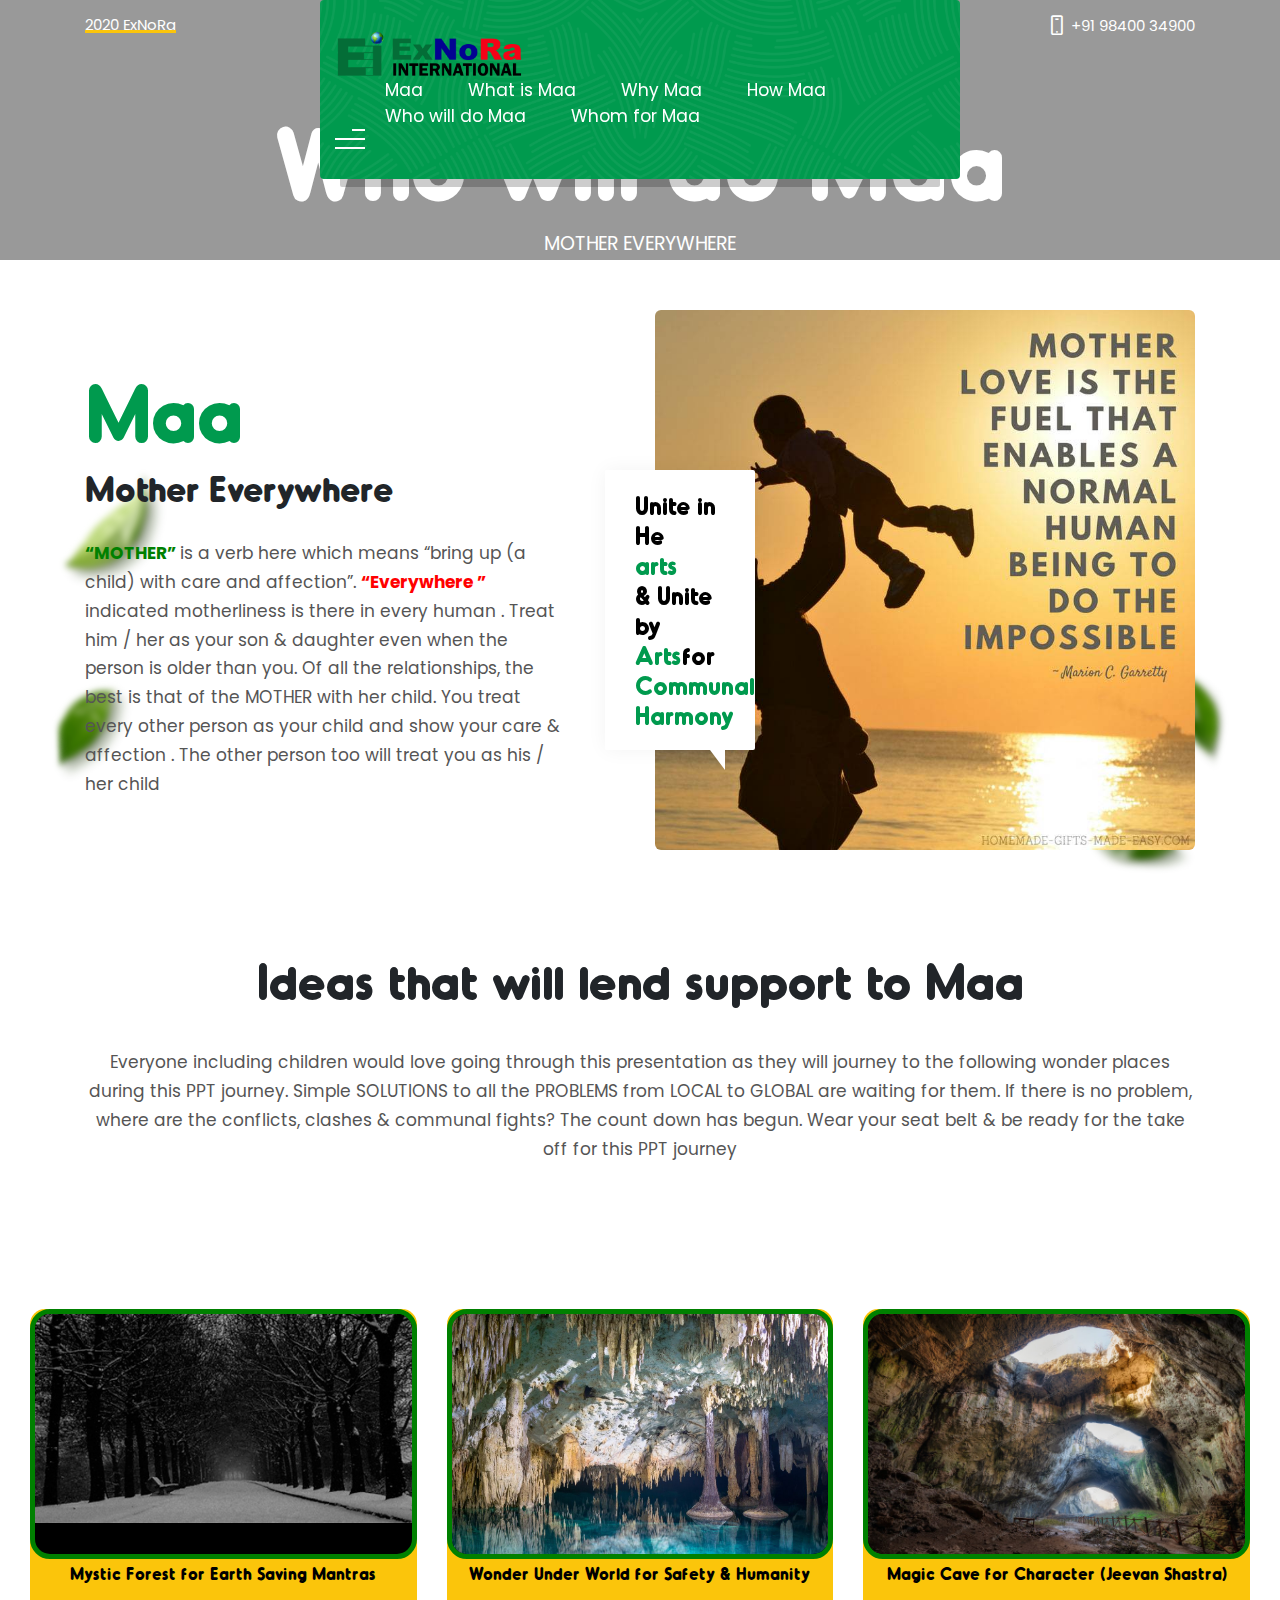
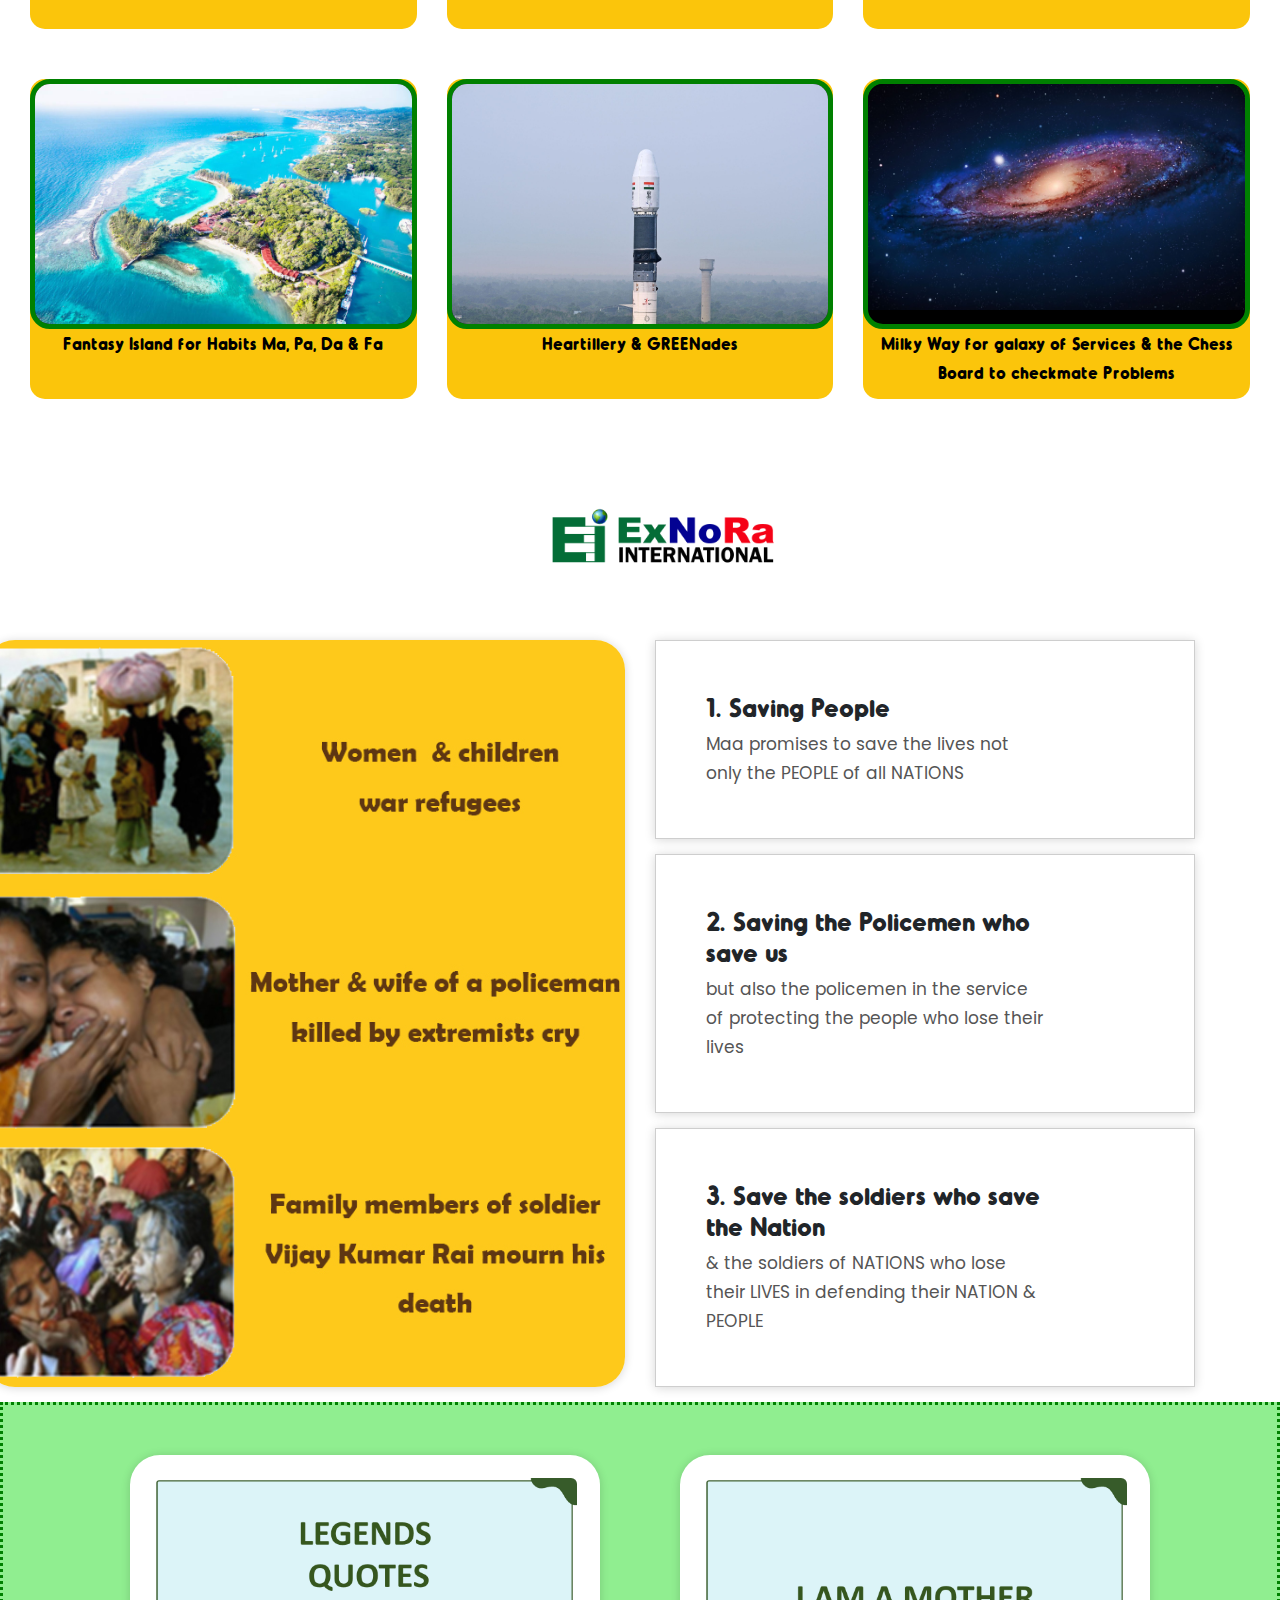
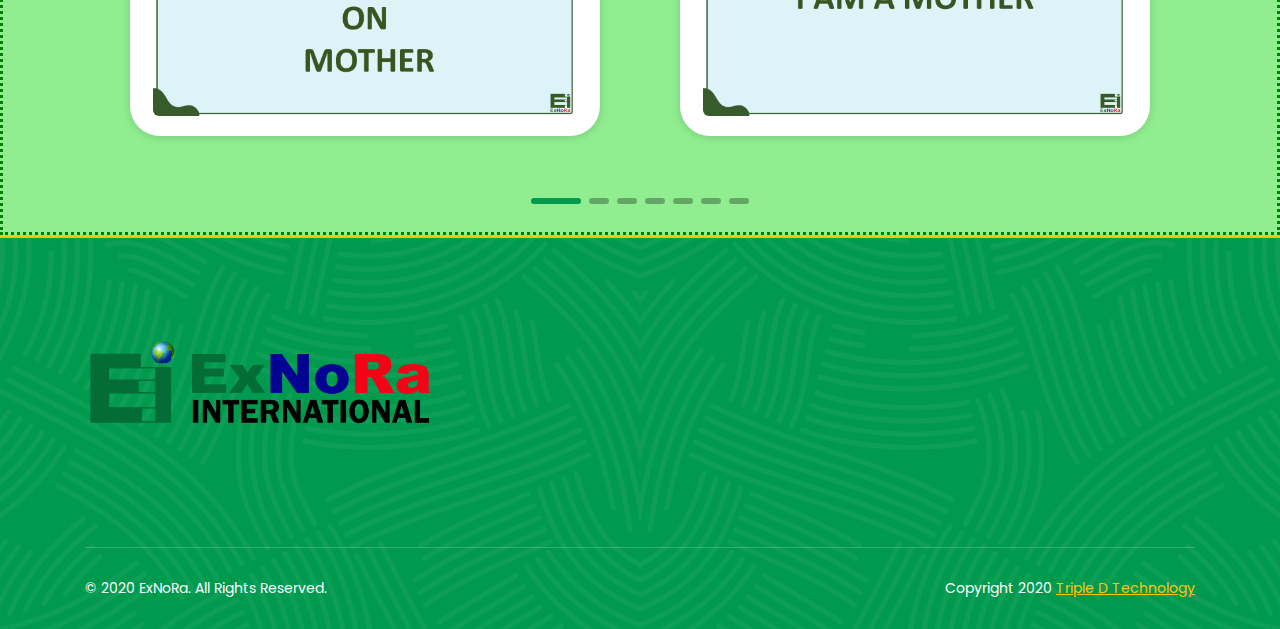
<file: index.html>
<!doctype html>
<html lang="en">

<head>
    <meta charset="utf-8">
    <meta name="viewport" content="width=device-width, initial-scale=1, shrink-to-fit=no">
    <meta name="theme-color" content="#009a4e" />
    <title>ExNoRa</title>

    <!-- CSS FILES -->
    <link rel="stylesheet" href="css/lineicons.css">
    <link rel="stylesheet" href="css/timeline.css">
    <link rel="stylesheet" href="css/fancybox.min.css">
    <link rel="stylesheet" href="css/swiper.min.css">
    <link rel="stylesheet" href="css/odometer.min.css">
    <link rel="stylesheet" href="css/bootstrap.min.css">
    <link rel="stylesheet" href="css/style.css">

    <!--book-->
    <link rel="stylesheet" type="text/css" href="css/flipbook.style.css">
    <link rel="stylesheet" type="text/css" href="css/font-awesome.css">
</head>

<body>
    <div class="preloader"> <img src="images/preloader.gif" alt="Image"> </div>
    <!-- end preloader -->
    <div class="page-transition"></div>
    <!-- end page-transition -->
    <aside class="side-widget">
        <div class="inner">
            <div class="logo"> <a href="index.html"><img src="images/logo.png" alt="Image"></a> </div>
            <!-- end logo -->
            <div class="hide-mobile">
                <h6 class="widget-title">FOLLOW US</h6>
                <ul class="social-media">
                    <li><a href="#"><i class="lni lni-facebook-filled"></i></a></li>
                    <li><a href="#"><i class="lni lni-twitter-original"></i></a></li>
                    <li><a href="#"><i class="lni lni-instagram"></i></a></li>
                    <li><a href="#"><i class="lni lni-youtube"></i></a></li>
                    <li><a href="#"><i class="lni lni-pinterest"></i></a></li>
                </ul>
            </div>
            <!-- end hide-mobile -->
            <div class="show-mobile">
                <div class="site-menu">
                    <ul>
                        <li><a href="#">Maa</a></li>
                        <li><a href="#">What is Maa </a></li>
                        <li><a href="#">Why Maa </a></li>
                        <li><a href="#">How Maa </a></li>
                        <li><a href="#">Who will do Maa </a></li>
                        <li><a href="#">Whom for Maa </a></li>
                    </ul>
                </div>
                <!-- end site-menu -->
            </div>
            <!-- end show-mobile -->
            <small>© 2020 ExNoRa</small>
        </div>
        <!-- end inner -->
    </aside>
    <!-- end side-widget -->
    <div class="topbar">
        <div class="container">
            <div class="text">2020 ExNoRa</div>
            <div class="social-media"> Follow us
                <ul>
                    <li><a href="#"><i class="lni lni-facebook-filled"></i></a></li>
                    <li><a href="#"><i class="lni lni-twitter-original"></i></a></li>
                    <li><a href="#"><i class="lni lni-instagram"></i></a></li>
                    <li><a href="#"><i class="lni lni-youtube"></i></a></li>
                    <li><a href="#"><i class="lni lni-pinterest"></i></a></li>
                </ul>
            </div>
            <div class="phone"><i class="lni lni-mobile"></i> +91 98400 34900 </div>
        </div>
        <!-- end container -->
    </div>
    <!-- end topbar -->
    <nav class="navbar">
        <div class="container">
            <div class="logo"> <a href="index.html"> <img src="images/logo.png" alt="Image"> </a> </div>
            <!-- end logo -->
            <div class="site-menu">
                <ul>
                    <li><a href="#">Maa</a></li>
                    <li><a href="#">What is Maa </a></li>
                    <li><a href="#">Why Maa </a></li>
                    <li><a href="#">How Maa </a></li>
                    <li><a href="#">Who will do Maa </a></li>
                    <li><a href="#">Whom for Maa </a></li>
                </ul>
            </div>
            <!-- end site-menu -->
            <div class="hamburger-menu"> <span></span> <span></span> <span></span> </div>
            <!-- end hamburger-menu -->
        </div>
        <!-- end container -->
    </nav>
    <!-- end navbar -->
    <!--header-->
    <!--#####################################################################################################################################################-->
    <!--Edit Here-->
    <header class="page-header" data-stellar-background-ratio="0.7">
        <div class="container">
            <h2>Who will do Maa</h2>
            <p>MOTHER EVERYWHERE</p>
        </div>
        <!-- end container -->
        <div class="parallax-element" data-stellar-ratio="2"></div>
        <!-- end parallax-element -->
    </header>
    <!--end header-->
    <!-- content-section -->
    <section class="content-section" data-background="images/section-bg01.png" data-stellar-background-ratio="1.2">
        <div class="container">
            <div class="row align-items-center">
                <div class="col-lg-6">
                    <div class="side-content left">
                        <h2>Maa</h2>
                        <h6>Mother Everywhere
                        </h6>
                        <p><span style="color: green;font-weight: bolder;">“MOTHER” </span>is a verb here which means
                            “bring up (a child) with care and affection”.
                            <span style="color: red;font-weight: bolder;">“Everywhere ” </span>indicated motherliness is
                            there in every human .
                            Treat him / her as your son & daughter even when the person is older than you.
                            Of all the relationships, the best is that of the MOTHER with her child.
                            You treat every other person as your child and show your care & affection .
                            The other person too will treat you as his / her child
                        </p>
                    </div>
                    <!-- end side-content -->
                </div>
                <!-- end col-6 -->
                <div class="col-lg-6">
                    <div class="side-slider">
                        <div class="slider">
                            <div class="swiper-wrapper">
                                <div class="swiper-slide"> <img src="images/mom1.jpg" alt="Image"> </div>
                                <!-- end swiper-slide -->
                                <div class="swiper-slide"> <img src="images/mom2.jpg" alt="Image"> </div>
                                <!-- end swiper-slide -->
                                <div class="swiper-slide"> <img src="images/mom3.jpg" alt="Image"> </div>
                                <!-- end swiper-slide -->
                            </div>
                            <!-- end swiper-wrapper -->
                            <div class="swiper-pagination"></div>
                            <!-- end swiper-pagination -->
                        </div>
                        <!-- end slider -->
                        <div class="note-box"><span style="color: black;"> Unite in He</span>arts <span
                                style="color: black;">& Unite by </span> Arts<span style="color: black;"> for</span>
                            Communal Harmony</div>
                        <!-- end note-box -->
                    </div>
                    <!-- end side-slider -->
                </div>
                <!-- end col-6 -->
            </div>
            <!-- end row -->
        </div>
        <!-- end container -->
    </section>
    <!-- end content-section -->
    <!-- content-section -->
    <section class="content-section">
        <div class="container">
            <div class="row">
                <div class="col-12">
                    <div class="section-title">
                        <h2>Ideas that will lend support to Maa
                        </h2>
                        <div class="row inner">
                            <div class="col-md-12">
                                <p>Everyone including children would love going through this presentation as they will
                                    journey to the following wonder places during this PPT journey. Simple SOLUTIONS to
                                    all the PROBLEMS from LOCAL to GLOBAL are waiting for them. If there is no problem,
                                    where are the conflicts, clashes & communal fights? The count down has begun. Wear
                                    your seat belt & be ready for the take off for this PPT journey
                                </p>
                            </div>
                        </div>
                        <!-- end row -->
                    </div>
                    <!-- end section-title -->
                </div>
            </div>
            <!-- end row -->
        </div>
        <!-- end container -->
    </section>
    <!-- end content-section -->
    <!-- gallery-section -->
    <section class="content-section no-spacing">
        <ul class="gallery-grid">
            <li>
                <figure><a href="images/gallery01.jpg" data-fancybox><img src="images/gallery01.jpg" alt="Image"> </a>
                </figure>
                <p class="custom-p">Mystic Forest for Earth Saving Mantras </p>

            </li>
            <!-- end li -->
            <li>
                <figure><a href="images/gallery02.jpg" data-fancybox><img src="images/gallery02.jpg" alt="Image"></a>
                </figure>
                <p class="custom-p">Wonder Under World for Safety & Humanity</p></a>
            </li>
            <!-- end li -->
            <li>
                <figure><a href="images/gallery03.jpg" data-fancybox><img src="images/gallery03.jpg" alt="Image"></a>
                </figure>
                <p class="custom-p">Magic Cave for Character (Jeevan Shastra) </p></a>
            </li>
            <!-- end li -->
            <li>
                <figure><a href="images/gallery04.jpg" data-fancybox><img src="images/gallery04.jpg" alt="Image"></a>
                </figure>
                <p class="custom-p">Fantasy Island for Habits Ma, Pa, Da & Fa </p></a>
            </li>
            <!-- end li -->
            <li>
                <figure><a href="images/gallery05.jpg" data-fancybox><img src="images/gallery05.jpg" alt="Image"></a>
                </figure>
                <p class="custom-p">Heartillery & GREENades </p></a>
            </li>
            <!-- end li -->
            <li>
                <figure><a href="images/gallery06.jpg" data-fancybox><img src="images/gallery06.jpg" alt="Image"></a>
                </figure>
                <p class="custom-p">Milky Way for galaxy of Services & the Chess Board to checkmate Problems </p></a>
            </li>
            <!-- end li -->
        </ul>
    </section>
    <!-- end gallery-section -->
    <!-- content-section -->
    <section class="content-section no-bottom-spacing">
        <div class="container">
            <div class="row">
                <div class="col-12">
                    <div class="section-title">
                        <figure> <img src="images/logo.png" alt="Image"> </figure>
                        <!-- <h6>Products & Services</h6>
                        <h2>Our comprehensive, balanced and diverse<br>
                            seed, crop protection service solutions.</h2> -->
                    </div>
                    <!-- end section-title -->
                </div>
                <!-- end col-12 -->
                <div class="col-lg-6">
                    <figure class="side-half-image" data-background="images/side-image08.jpg"></figure>
                </div>
                <!-- end col-6 -->
                <div class="col-lg-6">
                    <div class="icon-box left">

                        <div class="content">
                            <h6>1. Saving People </h6>
                            <p>Maa promises to save the lives not only the PEOPLE of all NATIONS
                            </p>
                        </div>
                        <!-- end content -->
                    </div>
                    <!-- end icon-box -->
                    <div class="icon-box left">

                        <div class="content">
                            <h6>2. Saving the Policemen who save us </h6>
                            <p>but also the policemen in the service of protecting the people who lose their lives

                            </p>
                        </div>
                        <!-- end content -->
                    </div>
                    <!-- end icon-box -->
                    <div class="icon-box left">

                        <div class="content">
                            <h6>3. Save the soldiers who save the Nation </h6>
                            <p>& the soldiers of NATIONS who lose their LIVES in defending their NATION & PEOPLE
                            </p>
                        </div>
                        <!-- end content -->
                    </div>
                    <!-- end icon-box -->
                </div>
                <!-- end col-6 -->
            </div>
            <!-- end row -->
        </div>
        <!-- end container -->
    </section>
    <!-- end content-section -->
    <!--carousel-->
    <section class="content-section no-spacing" style="background: lightgreen; border: 3px dotted green;">
        <div class="container" style="padding: 20px;">
            <div class="row">
                <div class="col-12">
                    <div class="carousel-testimonials">
                        <div class="swiper-wrapper">
                            <div class="swiper-slide">
                                <div class="image-caption-box">
                                    <figure> <img src="images/ma2.png" alt="Image"> </figure>
                                    <div class="infos">
                                        <!-- 
                                        <a class="custom-button" id="ma1">Read More</a> -->
                                    </div>
                                    <!-- end infos -->
                                </div>
                                <!-- end testimonial -->
                            </div>
                            <!-- end swiper-slide -->
                            <div class="swiper-slide">
                                <div class="image-caption-box">
                                    <figure> <img src="images/ma1.png" alt="Image"> </figure>
                                    <div class="infos">
                                        <!-- 
                                        <a class="custom-button">Read More</a> -->
                                    </div>
                                    <!-- end infos -->
                                </div>
                                <!-- end testimonial -->
                            </div>
                            <!-- end swiper-slide -->
                            <div class="swiper-slide">
                                <div class="image-caption-box">
                                    <figure> <img src="images/ma2.png" alt="Image"> </figure>
                                    <div class="infos">
                                        <!-- 
                                        <a class="custom-button">Read More</a> -->
                                    </div>
                                    <!-- end infos -->
                                </div>
                                <!-- end testimonial -->
                            </div>
                            <!-- end swiper-slide -->
                            <div class="swiper-slide">
                                <div class="image-caption-box">
                                    <figure> <img src="images/ma3.png" alt="Image"> </figure>
                                    <div class="infos">
                                        <!-- 
                                        <a class="custom-button">Read More</a> -->
                                    </div>
                                    <!-- end infos -->
                                </div>
                                <!-- end testimonial -->
                            </div>
                            <!-- end swiper-slide -->
                            <div class="swiper-slide">
                                <div class="image-caption-box">
                                    <figure> <img src="images/ma4.png" alt="Image"> </figure>
                                    <div class="infos">
                                        <!-- 
                                        <a class="custom-button">Read More</a> -->
                                    </div>
                                    <!-- end infos -->
                                </div>
                                <!-- end testimonial -->
                            </div>
                            <!-- end swiper-slide -->
                            <div class="swiper-slide">
                                <div class="image-caption-box">
                                    <figure> <img src="images/ma5.png" alt="Image"> </figure>
                                    <div class="infos">
                                        <!-- 
                                        <a class="custom-button">Read More</a> -->
                                    </div>
                                    <!-- end infos -->
                                </div>
                                <!-- end testimonial -->
                            </div>
                            <!-- end swiper-slide -->
                            <!-- swiper-slide -->
                            <div class="swiper-slide">
                                <div class="image-caption-box">
                                    <figure> <img src="images/ma6.png" alt="Image"> </figure>
                                    <div class="infos">
                                        <!-- 
                                        <a class="custom-button">Read More</a> -->
                                    </div>
                                    <!-- end infos -->
                                </div>
                                <!-- end testimonial -->
                            </div>
                            <!-- end swiper-slide -->
                            <div class="swiper-slide">
                                <div class="image-caption-box">
                                    <figure> <img src="images/ma7.png" alt="Image"> </figure>
                                    <div class="infos">
                                        <!-- 
                                        <a class="custom-button">Read More</a> -->
                                    </div>
                                    <!-- end infos -->
                                </div>
                                <!-- end testimonial -->
                            </div>
                            <!-- end swiper-slide -->

                        </div>
                        <!-- end swiper-wrapper -->
                        <div class="swiper-pagination"></div>
                        <!-- end swiper-pagination -->
                    </div>
                    <!-- end carousel-testimonials -->
                </div>
                <!-- end col-12 -->
            </div>
            <!-- end row -->
        </div>
        <!-- end container -->
    </section>
    <!--End carousel-->
    <!--End Edit-->
    <!--#####################################################################################################################################################-->
    <!--footer -->
    <footer class="footer">
        <div class="container">
            <div class="row">
                <div class="col-lg-4">
                    <div class="logo"> <a href="#"> <img src="images/logo.png" alt="Image"> </a> </div>
                    <!-- end logo -->
                </div>
                <!-- end col-4 -->
                <!-- end col-8 -->
                <div class="footer-separator"></div>
                <!-- end footer-separator -->
                <!-- end col-4 -->
                <div class="col-12">
                    <div class="footer-bottom text-center">
                        <span>© 2020 ExNoRa. All Rights Reserved.</span>
                        <span>Copyright 2020 <a href="https://tripledtech.com/"> Triple D Technology </a></span>
                    </div>
                    <!-- end footer-bottom -->
                </div>
                <!-- end col-12 -->
            </div>
            <!-- end row -->
        </div>
        <!-- end container -->
    </footer>
    <!-- end footer -->

    <!-- JS FILES -->
    <script src="js/jquery.min.js"></script>
    <script src="js/bootstrap.min.js"></script>
    <script src="js/swiper.min.js"></script>
    <script src="js/fancybox.min.js"></script>
    <script src="js/imagesloaded.pkgd.min.js"></script>
    <script src="js/isotope.min.js"></script>
    <script src="js/jquery.stellar.js"></script>
    <script src="js/timeline.js"></script>
    <script src="js/odometer.min.js"></script>
    <script src="js/scripts.js"></script>


    <!--book js-->
    <script src="https://ajax.googleapis.com/ajax/libs/jquery/1.8.3/jquery.js"></script>
    <script src="js/flipbook.min.js"></script>

    <script type="text/javascript">
        $(document).ready(function () {
            $("#ma1").flipBook({
                pdfUrl: "pdf/test.pdf",
                viewMode: 'swipe',
                deeplinking: {
                    enabled: true
                },
                skin: 'dark',
                layout: 4,
                btnSound: {
                    vAlign: "top",
                    hAlign: "left"
                },
                btnAutoplay: {
                    vAlign: "top",
                    hAlign: "left"
                },
                currentPage: {
                    vAlign: "bottom",
                    hAlign: "left"
                },
                lightBox: true,
                lightboxBackground: 'rgb(219,244,248)',
                lightBoxFullscreen: true,
                singlePageMode: true,
                viewMode: "3d",
                icons: 'material',

            });

        })
    </script>
</body>

</html>
</file>
<file: css/timeline.css>
/* -------------------------------- 

Main Components 

-------------------------------- */

.cd-horizontal-timeline {
    opacity: 0;
    margin: 2em auto;
    -webkit-transition: opacity 0.2s;
    -moz-transition: opacity 0.2s;
    transition: opacity 0.2s;
}

.cd-horizontal-timeline::before {
    /* never visible - this is used in jQuery to check the current MQ */
    content: 'mobile';
    display: none;
}

.cd-horizontal-timeline.loaded {
    /* show the timeline after events position has been set (using JavaScript) */
    opacity: 1;
}

.cd-horizontal-timeline .timeline {
    position: relative;
    height: 100px;
    width: 90%;
    max-width: 800px;
    margin: 0 auto;
}

.cd-horizontal-timeline .events-wrapper {
    position: relative;
    height: 100%;
    margin: 0;
    overflow: hidden;
}

.cd-horizontal-timeline .events-wrapper::after,
.cd-horizontal-timeline .events-wrapper::before {
    /* these are used to create a shadow effect at the sides of the timeline */
    content: '';
    position: absolute;
    z-index: 2;
    top: 0;
    height: 100%;
    width: 20px;
}

.cd-horizontal-timeline .events-wrapper::before {
    left: 0;
    background-image: -webkit-linear-gradient( left, #f8f8f8, rgba(248, 248, 248, 0));
    background-image: linear-gradient(to right, #f8f8f8, rgba(248, 248, 248, 0));
}

.cd-horizontal-timeline .events-wrapper::after {
    right: 0;
    background-image: -webkit-linear-gradient( right, #f8f8f8, rgba(248, 248, 248, 0));
    background-image: linear-gradient(to left, #f8f8f8, rgba(248, 248, 248, 0));
}

.cd-horizontal-timeline .events {
    /* this is the grey line/timeline */
    position: absolute;
    z-index: 1;
    left: 0;
    top: 49px;
    height: 2px;
    /* width will be set using JavaScript */
    background: #fff;
    -webkit-transition: -webkit-transform 0.4s;
    -moz-transition: -moz-transform 0.4s;
    transition: transform 0.4s;
}

.cd-horizontal-timeline .filling-line {
    /* this is used to create the green line filling the timeline */
    position: absolute;
    z-index: 1;
    left: 0;
    top: 0;
    height: 100%;
    width: 100%;
    background-color: #7b9d6f;
    -webkit-transform: scaleX(0);
    -moz-transform: scaleX(0);
    -ms-transform: scaleX(0);
    -o-transform: scaleX(0);
    transform: scaleX(0);
    -webkit-transform-origin: left center;
    -moz-transform-origin: left center;
    -ms-transform-origin: left center;
    -o-transform-origin: left center;
    transform-origin: left center;
    -webkit-transition: -webkit-transform 0.3s;
    -moz-transition: -moz-transform 0.3s;
    transition: transform 0.3s;
}

.cd-horizontal-timeline .events a {
    position: absolute;
    bottom: 0;
    z-index: 2;
    text-align: center;
    font-size: 1.3rem;
    padding-bottom: 15px;
    color: #383838;
    /* fix bug on Safari - text flickering while timeline translates */
    -webkit-transform: translateZ(0);
    -moz-transform: translateZ(0);
    -ms-transform: translateZ(0);
    -o-transform: translateZ(0);
    transform: translateZ(0);
}

.cd-horizontal-timeline .events a::after {
    /* this is used to create the event spot */
    content: '';
    position: absolute;
    left: 50%;
    right: auto;
    -webkit-transform: translateX(-50%);
    -moz-transform: translateX(-50%);
    -ms-transform: translateX(-50%);
    -o-transform: translateX(-50%);
    transform: translateX(-50%);
    bottom: -5px;
    height: 12px;
    width: 12px;
    border-radius: 50%;
    border: 2px solid #fff;
    background-color: #fff;
    -webkit-transition: background-color 0.3s, border-color 0.3s;
    -moz-transition: background-color 0.3s, border-color 0.3s;
    transition: background-color 0.3s, border-color 0.3s;
}

.no-touch .cd-horizontal-timeline .events a:hover::after {
    background-color: #7b9d6f;
    border-color: #7b9d6f;
}

.cd-horizontal-timeline .events a.selected {
    pointer-events: none;
}

.cd-horizontal-timeline .events a.selected::after {
    background-color: #7b9d6f;
    border-color: #7b9d6f;
}

.cd-horizontal-timeline .events a.older-event::after {
    border-color: #7b9d6f;
    background: #fbc50b;
}

@media only screen and (min-width: 1100px) {
    .cd-horizontal-timeline {
        margin: 6em auto;
    }
    .cd-horizontal-timeline::before {
        /* never visible - this is used in jQuery to check the current MQ */
        content: 'desktop';
    }
}

.cd-timeline-navigation a {
    /* these are the left/right arrows to navigate the timeline */
    position: absolute;
    z-index: 1;
    top: 50%;
    bottom: auto;
    -webkit-transform: translateY(-50%);
    -moz-transform: translateY(-50%);
    -ms-transform: translateY(-50%);
    -o-transform: translateY(-50%);
    transform: translateY(-50%);
    height: 34px;
    width: 34px;
    border-radius: 50%;
    border: 2px solid #dfdfdf;
    /* replace text with an icon */
    overflow: hidden;
    color: transparent;
    text-indent: 100%;
    white-space: nowrap;
    -webkit-transition: border-color 0.3s;
    -moz-transition: border-color 0.3s;
    transition: border-color 0.3s;
}

.cd-timeline-navigation a::after {
    /* arrow icon */
    content: '';
    position: absolute;
    height: 16px;
    width: 16px;
    left: 50%;
    top: 50%;
    bottom: auto;
    right: auto;
    -webkit-transform: translateX(-50%) translateY(-50%);
    -moz-transform: translateX(-50%) translateY(-50%);
    -ms-transform: translateX(-50%) translateY(-50%);
    -o-transform: translateX(-50%) translateY(-50%);
    transform: translateX(-50%) translateY(-50%);
}

.cd-timeline-navigation a.prev {
    left: 0;
    -webkit-transform: translateY(-50%) rotate(180deg);
    -moz-transform: translateY(-50%) rotate(180deg);
    -ms-transform: translateY(-50%) rotate(180deg);
    -o-transform: translateY(-50%) rotate(180deg);
    transform: translateY(-50%) rotate(180deg);
}

.cd-timeline-navigation a.next {
    right: 0;
}

.no-touch .cd-timeline-navigation a:hover {
    border-color: #7b9d6f;
}

.cd-timeline-navigation a.inactive {
    cursor: not-allowed;
}

.cd-timeline-navigation a.inactive::after {
    background-position: 0 -16px;
}

.no-touch .cd-timeline-navigation a.inactive:hover {
    border-color: #dfdfdf;
}

.cd-horizontal-timeline .events-content {
    position: relative;
    width: 100%;
    margin: 2em 0;
    overflow: hidden;
    -webkit-transition: height 0.4s;
    -moz-transition: height 0.4s;
    transition: height 0.4s;
}

.cd-horizontal-timeline .events-content li {
    position: absolute;
    z-index: 1;
    width: 100%;
    left: 0;
    top: 0;
    -webkit-transform: translateX(-100%);
    -moz-transform: translateX(-100%);
    -ms-transform: translateX(-100%);
    -o-transform: translateX(-100%);
    transform: translateX(-100%);
    padding: 0 5%;
    opacity: 0;
    -webkit-animation-duration: 0.4s;
    -moz-animation-duration: 0.4s;
    animation-duration: 0.4s;
    -webkit-animation-timing-function: ease-in-out;
    -moz-animation-timing-function: ease-in-out;
    animation-timing-function: ease-in-out;
}

.cd-horizontal-timeline .events-content li.selected {
    /* visible event content */
    position: relative;
    z-index: 2;
    opacity: 1;
    -webkit-transform: translateX(0);
    -moz-transform: translateX(0);
    -ms-transform: translateX(0);
    -o-transform: translateX(0);
    transform: translateX(0);
}

.cd-horizontal-timeline .events-content li.enter-right,
.cd-horizontal-timeline .events-content li.leave-right {
    -webkit-animation-name: cd-enter-right;
    -moz-animation-name: cd-enter-right;
    animation-name: cd-enter-right;
}

.cd-horizontal-timeline .events-content li.enter-left,
.cd-horizontal-timeline .events-content li.leave-left {
    -webkit-animation-name: cd-enter-left;
    -moz-animation-name: cd-enter-left;
    animation-name: cd-enter-left;
}

.cd-horizontal-timeline .events-content li.leave-right,
.cd-horizontal-timeline .events-content li.leave-left {
    -webkit-animation-direction: reverse;
    -moz-animation-direction: reverse;
    animation-direction: reverse;
}

.cd-horizontal-timeline .events-content li>* {
    max-width: 800px;
    margin: 0 auto;
}

.cd-horizontal-timeline .events-content h2 {
    font-weight: bold;
    font-size: 2.6rem;
    font-family: "Playfair Display", serif;
    font-weight: 700;
    line-height: 1.2;
}

.cd-horizontal-timeline .events-content em {
    display: block;
    font-style: italic;
    margin: 10px auto;
}

.cd-horizontal-timeline .events-content em::before {
    content: '- ';
}

.cd-horizontal-timeline .events-content p {
    font-size: 1.4rem;
    color: #959595;
}

.cd-horizontal-timeline .events-content em,
.cd-horizontal-timeline .events-content p {
    line-height: 1.6;
}

@media only screen and (min-width: 768px) {
    .cd-horizontal-timeline .events-content h2 {
        font-size: 7rem;
    }
    .cd-horizontal-timeline .events-content em {
        font-size: 2rem;
    }
    .cd-horizontal-timeline .events-content p {
        font-size: 1.8rem;
    }
}

@-webkit-keyframes cd-enter-right {
    0% {
        opacity: 0;
        -webkit-transform: translateX(100%);
    }
    100% {
        opacity: 1;
        -webkit-transform: translateX(0%);
    }
}

@-moz-keyframes cd-enter-right {
    0% {
        opacity: 0;
        -moz-transform: translateX(100%);
    }
    100% {
        opacity: 1;
        -moz-transform: translateX(0%);
    }
}

@keyframes cd-enter-right {
    0% {
        opacity: 0;
        -webkit-transform: translateX(100%);
        -moz-transform: translateX(100%);
        -ms-transform: translateX(100%);
        -o-transform: translateX(100%);
        transform: translateX(100%);
    }
    100% {
        opacity: 1;
        -webkit-transform: translateX(0%);
        -moz-transform: translateX(0%);
        -ms-transform: translateX(0%);
        -o-transform: translateX(0%);
        transform: translateX(0%);
    }
}

@-webkit-keyframes cd-enter-left {
    0% {
        opacity: 0;
        -webkit-transform: translateX(-100%);
    }
    100% {
        opacity: 1;
        -webkit-transform: translateX(0%);
    }
}

@-moz-keyframes cd-enter-left {
    0% {
        opacity: 0;
        -moz-transform: translateX(-100%);
    }
    100% {
        opacity: 1;
        -moz-transform: translateX(0%);
    }
}

@keyframes cd-enter-left {
    0% {
        opacity: 0;
        -webkit-transform: translateX(-100%);
        -moz-transform: translateX(-100%);
        -ms-transform: translateX(-100%);
        -o-transform: translateX(-100%);
        transform: translateX(-100%);
    }
    100% {
        opacity: 1;
        -webkit-transform: translateX(0%);
        -moz-transform: translateX(0%);
        -ms-transform: translateX(0%);
        -o-transform: translateX(0%);
        transform: translateX(0%);
    }
}
</file>
<file: css/style.css>
@import url("https://fonts.googleapis.com/css2?family=Poppins:wght@400;600&display=swap");
@font-face {
    font-family: 'Oduda';
    src: url("../fonts/Oduda-Bold.eot");
    src: url("../fonts/Oduda-Bold.eot?#iefix") format("embedded-opentype"), url("../fonts/Oduda-Bold.woff2") format("woff2"), url("../fonts/Oduda-Bold.woff") format("woff"), url("../fonts/Oduda-Bold.ttf") format("truetype"), url("../fonts/Oduda-Bold.svg#Oduda-Bold") format("svg");
    font-weight: bold;
    font-style: normal;
}

/* BODY */

* {
    outline: none !important;
}

body {
    margin: 0;
    padding: 0;
    font-family: "Poppins";
    font-size: 17px;
    color: #212529;
}

/* HTML TAGS */

img {
    max-width: 100%;
}

p {
    color: #555;
    margin-bottom: 20px;
    line-height: 1.7;
}

/* FORM ELEMENTS */

input[type="text"],
input[type="email"],
input[type="search"],
input[type="password"] {
    width: 100%;
    height: 65px;
    border: 1px solid #cecece;
    padding: 0 30px;
    border-radius: 4px;
}

input[type="submit"],
input[type="button"],
button[type="button"],
button[type="submit"] {
    height: 65px;
    border: none;
    background: #fbc50b;
    color: #fff;
    font-weight: 800;
    padding: 0 50px;
    font-family: "Oduda";
    font-size: 15px;
    border-radius: 4px;
}

textarea {
    width: 420px;
    max-width: 100%;
    height: 128px;
    border: 1px solid #cecece;
    padding: 30px;
    border-radius: 4px;
}

select {
    width: 100%;
    height: 65px;
    border: 2px solid #cecece;
    padding: 0 30px;
    border-radius: 4px;
}

select {
    -webkit-appearance: none;
    -moz-appearance: none;
    background-image: linear-gradient(45deg, transparent 50%, gray 50%), linear-gradient(135deg, gray 50%, transparent 50%), linear-gradient(to right, #ccc, #ccc);
    background-position: calc(100% - 30px) 28px, calc(100% - 25px) 28px, calc(100% - 2.5em) 15px;
    background-size: 5px 5px, 5px 5px, 0px 0px;
    background-repeat: no-repeat;
}

select:focus {
    background-image: linear-gradient(45deg, gray 50%, transparent 50%), linear-gradient(135deg, transparent 50%, gray 50%), linear-gradient(to right, #ccc, #ccc);
    background-position: calc(100% - 25px) 26px, calc(100% - 30px) 26px, calc(100% - 2.5em) 15px;
    background-size: 5px 5px, 5px 5px, 0px 0px;
    background-repeat: no-repeat;
    outline: 0;
}

select:-moz-focusring {
    color: transparent;
    text-shadow: 0 0 0 #000;
}

/* LINKS */

a {
    color: #000;
    -webkit-transition: all .35s ease-in-out;
    -moz-transition: all .35s ease-in-out;
    -ms-transition: all .35s ease-in-out;
    -o-transition: all .35s ease-in-out;
    transition: all .35s ease-in-out;
}

a:hover {
    text-decoration: underline;
    color: #000;
}

/* SPACINGS */

.no-spacing {
    margin: 0 !important;
    padding: 0 !important;
}

.no-top-spacing {
    padding-top: 0 !important;
    margin-top: 0 !important;
}

.no-bottom-spacing {
    padding-bottom: 0 !important;
    margin-bottom: 0 !important;
}

.spacing-100 {
    height: 100px;
}

/* ODOMETER */

.odometer.odometer-auto-theme {
    padding: 0;
}

.odometer.odometer-auto-theme .odometer-digit,
.odometer.odometer-theme-car .odometer-digit {
    padding: 0;
}

.odometer.odometer-auto-theme .odometer-digit .odometer-digit-inner,
.odometer.odometer-theme-car .odometer-digit .odometer-digit-inner {
    left: -4px;
}

/* PAGINATION */

.pagination {
    width: 100%;
    display: flex;
    flex-wrap: wrap;
    margin: 0;
}

.pagination .page-item {
    display: inline-block;
}

.pagination .page-item .page-link {
    height: 60px;
    line-height: 60px;
    padding: 0 40px;
    border-radius: 0 !important;
    font-size: 12px;
    font-weight: 600;
    color: #212529;
    outline: none !important;
}

.pagination .page-item .page-link:focus {
    outline: none !important;
}

/* HAMBURGER MENU */

.hamburger-menu {
    width: 30px;
    height: 20px;
    position: relative;
    -webkit-transform: rotate(0deg);
    -moz-transform: rotate(0deg);
    -o-transform: rotate(0deg);
    transform: rotate(0deg);
    transition-duration: 500ms;
    -webkit-transition-duration: 500ms;
    transition-timing-function: cubic-bezier(0.86, 0, 0.07, 1);
    -webkit-transition-timing-function: cubic-bezier(0.86, 0, 0.07, 1);
    cursor: pointer;
}

.hamburger-menu span {
    display: block;
    position: absolute;
    height: 2px;
    width: 100%;
    background: #fff;
    opacity: 1;
    right: 0;
    -webkit-transform: rotate(0deg);
    -moz-transform: rotate(0deg);
    -o-transform: rotate(0deg);
    transform: rotate(0deg);
    -webkit-transition: .25s ease-in-out;
    -moz-transition: .25s ease-in-out;
    -o-transition: .25s ease-in-out;
    transition: .25s ease-in-out;
}

.hamburger-menu span:nth-child(1) {
    top: 0px;
    width: 13px;
}

.hamburger-menu span:nth-child(2) {
    top: 9px;
}

.hamburger-menu span:nth-child(3) {
    top: 18px;
    width: 100%;
}

.hamburger-menu:hover span {
    width: 30px !important;
}

.hamburger-menu.open span {
    width: 20px !important;
}

.hamburger-menu.open span:nth-child(1) {
    top: 9px;
    right: 0;
    -webkit-transform: rotate(135deg);
    -moz-transform: rotate(135deg);
    -o-transform: rotate(135deg);
    transform: rotate(135deg);
    width: 28px !important;
}

.hamburger-menu.open span:nth-child(2) {
    opacity: 0;
    right: 20px;
}

.hamburger-menu.open span:nth-child(3) {
    top: 9px;
    right: 0;
    -webkit-transform: rotate(-135deg);
    -moz-transform: rotate(-135deg);
    -o-transform: rotate(-135deg);
    transform: rotate(-135deg);
    width: 28px !important;
}

/* SWIPER PAGINATION */

.swiper-pagination {
    width: 100%;
}

.swiper-pagination .swiper-pagination-bullet {
    width: 20px;
    height: 6px;
    border-radius: 6px;
    background: #fff;
    -webkit-transition: all .35s ease-in-out;
    -moz-transition: all .35s ease-in-out;
    -ms-transition: all .35s ease-in-out;
    -o-transition: all .35s ease-in-out;
    transition: all .35s ease-in-out;
    opacity: 0.3;
}

.swiper-pagination .swiper-pagination-bullet.swiper-pagination-bullet-active {
    width: 50px;
    background: #fbc50b;
    opacity: 1;
}

/* PRELOADER */

.preloader {
    width: 100%;
    height: 100%;
    display: flex;
    flex-wrap: wrap;
    align-items: center;
    justify-content: center;
    position: fixed;
    z-index: 9;
    right: 0;
    top: 0;
    background: #fbc50b;
    -webkit-transition: all .35s ease-in-out;
    -moz-transition: all .35s ease-in-out;
    -ms-transition: all .35s ease-in-out;
    -o-transition: all .35s ease-in-out;
    transition: all .35s ease-in-out;
}

.preloader img {
    height: 50px;
    border-radius: 50%;
    display: inline-block;
    mix-blend-mode: lighten;
}

.page-loaded .preloader {
    top: -100%;
}

/* PAGE TRANSITION */

.page-transition {
    width: 100%;
    height: 0;
    position: fixed;
    z-index: 9;
    left: 0;
    bottom: 0;
    background: #fbc50b;
    -webkit-transition: all .35s ease-in-out;
    -moz-transition: all .35s ease-in-out;
    -ms-transition: all .35s ease-in-out;
    -o-transition: all .35s ease-in-out;
    transition: all .35s ease-in-out;
}

.page-transition.active {
    height: 100%;
}

/* SEARCH BOX */

.search-box {
    width: 100%;
    height: 100vh;
    display: flex;
    flex-wrap: wrap;
    align-items: center;
    justify-content: center;
    position: fixed;
    left: 0;
    top: 0;
    z-index: 3;
    background: #fff;
    -webkit-transition: all 0.4s ease;
    -moz-transition: all 0.4s ease;
    transition: all 0.4s ease;
    transition-duration: 500ms;
    -webkit-transition-duration: 500ms;
    transition-timing-function: cubic-bezier(0.86, 0, 0.07, 1);
    -webkit-transition-timing-function: cubic-bezier(0.86, 0, 0.07, 1);
    opacity: 0;
    visibility: hidden;
    color: #fff;
}

.search-box .inner {
    width: 50vw;
    max-width: 700px;
    margin: 0 auto;
    text-align: center;
}

.search-box .inner form {
    width: 100%;
    display: block;
    padding-top: 100px;
}

.search-box .inner form input[type="search"] {
    width: 100%;
    height: 80px;
    border-radius: 8px;
    background: none;
    font-size: 20px;
    margin-bottom: 30px;
    font-weight: 300;
}

.search-box .inner form input[type="submit"] {
    height: 70px;
    background: #009a4e;
    border: none;
    font-weight: 600;
    padding: 0 60px;
    color: #fff;
}

.search-box.active {
    opacity: 1;
    visibility: visible;
}

/* SIDE WIDGET */

.side-widget {
    width: 350px;
    height: -webkit-fill-available;
    max-width: 100%;
    display: flex;
    flex-wrap: wrap;
    align-items: center;
    position: fixed;
    left: -100%;
    top: 0;
    -webkit-transition: all 0.4s ease;
    -moz-transition: all 0.4s ease;
    transition: all 0.4s ease;
    transition-duration: 500ms;
    -webkit-transition-duration: 500ms;
    transition-timing-function: cubic-bezier(0.86, 0, 0.07, 1);
    -webkit-transition-timing-function: cubic-bezier(0.86, 0, 0.07, 1);
    background: #000;
    background-image: url("../images/pattern-bg.png");
    background-position: center;
    background-size: cover;
    z-index: 6;
    box-shadow: 0 0 60px rgba(0, 0, 0, 0.4);
    padding: 20px 30px;
    color: #fff;
}

.side-widget .inner {
    display: flex;
    flex-wrap: wrap;
    align-items: center;
    overflow-y: auto;
    height: 100%;
}

.side-widget .logo {
    width: 100%;
    display: block;
    margin-bottom: 40px;
}

.side-widget .logo img {
    height: 49px;
}

.side-widget .show-mobile {
    display: none;
}

.side-widget .hide-mobile {
    width: 100%;
    display: inline-block;
}

.side-widget .gallery {
    display: flex;
    flex-wrap: wrap;
    margin-bottom: 20px;
}

.side-widget .gallery a {
    width: 50%;
    padding-right: 3px;
}

.side-widget .gallery a:last-child {
    padding-left: 3px;
}

.side-widget p {
    width: 100%;
    display: block;
    color: #fff;
}

.side-widget .widget-title {
    display: inline-block;
    margin-bottom: 15px;
    border-bottom: 4px solid #fbc50b;
    font-size: 20px;
    font-family: "Oduda";
    padding-bottom: 5px;
}

.side-widget .address {
    width: 100%;
    display: block;
}

.side-widget .address a {
    display: inline-block;
    color: #fff;
}

.side-widget .social-media {
    width: 100%;
    display: block;
    margin: 0;
    padding: 0;
}

.side-widget .social-media li {
    display: inline-block;
    margin-right: 20px;
    padding: 0;
    list-style: none;
}

.side-widget .social-media li a {
    color: #fff;
    font-size: 13px;
    font-weight: 600;
}

.side-widget .social-media li a:hover {
    color: #fbc50b;
}

.side-widget .site-menu {
    width: 100%;
    display: block;
    margin-bottom: 20px;
    margin-top: 20px;
}

.side-widget .site-menu ul {
    width: 100%;
    display: block;
    margin: 0;
    padding: 0;
}

.side-widget .site-menu ul li {
    display: block;
    margin: 3px 0;
    padding: 0;
    list-style: none;
}

.side-widget .site-menu ul li ul {
    display: none;
    padding-left: 20px;
    margin-bottom: 10px;
}

.side-widget .site-menu ul li a {
    color: #fff;
    font-size: 18px;
    font-weight: 600;
}

.side-widget .site-menu ul li a:hover {
    text-decoration: none;
    color: #fbc50b;
}

.side-widget small {
    font-size: 11px;
    width: 100%;
    display: block;
    margin-top: 20px;
}

.side-widget.active {
    left: 0;
}

/* TOPBAR */

.topbar {
    width: 100%;
    height: 50px;
    display: flex;
    flex-wrap: wrap;
    position: absolute;
    left: 0;
    top: 0;
    z-index: 1;
}

.topbar .container {
    display: flex;
    flex-wrap: wrap;
    justify-content: space-between;
    align-items: center;
    color: #fff;
    font-size: 15px;
}

.topbar .text {
    display: inline-block;
    position: relative;
}

.topbar .text:before {
    content: "";
    width: 100%;
    height: 3px;
    background: #fbc50b;
    position: absolute;
    left: 0;
    bottom: 3px;
    z-index: -1;
}

.topbar .social-media {
    display: inline-block;
}

.topbar .social-media ul {
    display: inline-block;
    margin: 0;
    margin-left: 10px;
    padding: 0;
}

.topbar .social-media ul li {
    display: inline-block;
    margin: 0 4px;
    padding: 0;
    list-style: none;
}

.topbar .social-media ul li a {
    color: #fff;
    font-size: 13px;
}

.topbar .social-media ul li a:hover {
    color: #fbc50b;
}

.topbar .phone {
    display: inline-block;
}

.topbar .phone i {
    font-size: 20px;
    display: inline-block;
    transform: translateY(2px);
}

/* NAVBAR */

.navbar {
    width: -webkit-fill-available;
    max-width: 100%;
    display: flex;
    flex-wrap: wrap;
    background: url("../images/pattern-bg.png") center #009a4e;
    color: #fff;
    background-size: cover;
    position: absolute;
    left: 50%;
    /* top: 50px; */
    padding: 30px 0;
    transform: translateX(-50%);
    border-radius: 4px;
    z-index: 3;
    position: fixed;
}

.navbar:before {
    content: "";
    width: calc(100% - 40px);
    height: 8px;
    background: #000;
    position: absolute;
    left: 20px;
    bottom: -8px;
    opacity: 0.2;
    border-bottom-left-radius: 2px;
    border-bottom-right-radius: 2px;
}

.navbar .logo {
    margin-left: 0;
}

.navbar .logo a {
    display: inline-block;
}

.navbar .logo a img {
    height: 48px;
}

.navbar .site-menu {
    margin: 0 30px;
}

.navbar .site-menu ul {
    display: block;
    margin: 0;
    padding: 0;
}

.navbar .site-menu ul li {
    display: inline-block;
    margin: 0 20px;
    padding: 0;
    list-style: none;
    /* font-weight: 600; */
    position: relative;
}

.navbar .site-menu ul li ul {
    position: absolute;
    left: -20px;
    top: calc(100% + 20px);
    background: #fbc50b;
    padding: 15px 0;
    margin: 0;
    border-radius: 4px;
    display: none;
}

.navbar .site-menu ul li ul:before {
    content: "";
    width: 100%;
    height: 20px;
    position: absolute;
    left: 0;
    top: -20px;
}

.navbar .site-menu ul li ul:after {
    content: "";
    width: 0;
    height: 0;
    border-style: solid;
    border-width: 0 6px 6px 6px;
    border-color: transparent transparent #fbc50b transparent;
    position: absolute;
    left: 20px;
    top: -6px;
}

.navbar .site-menu ul li ul li {
    width: 100%;
    display: block;
    white-space: nowrap;
    margin: 0;
    padding: 5px 20px;
    list-style: none;
}

.navbar .site-menu ul li ul li a {
    display: inline-block;
}

.navbar .site-menu ul li ul li a:hover {
    color: #fff;
    text-decoration: underline;
}

.navbar .site-menu ul li:hover ul {
    display: block;
}

.navbar .site-menu ul li a {
    display: inline-block;
    color: #fff;
    position: relative;
}

.navbar .site-menu ul li a:after {
    content: "";
    width: 0;
    height: 3px;
    background: #fbc50b;
    position: absolute;
    left: 50%;
    bottom: -5px;
    -webkit-transition: all .35s ease-in-out;
    -moz-transition: all .35s ease-in-out;
    -ms-transition: all .35s ease-in-out;
    -o-transition: all .35s ease-in-out;
    transition: all .35s ease-in-out;
}

.navbar .site-menu ul li a:hover {
    text-decoration: none;
    color: #fbc50b;
}

.navbar .site-menu ul li a:hover:after {
    width: 100%;
    left: 0;
}

.navbar .search-button {
    display: inline-block;
    font-size: 22px;
    cursor: pointer;
}

.navbar .hamburger-menu {
    display: inline-block;
}

/* HEADER */

.header {
    width: 100%;
    height: 100vh;
    display: flex;
    flex-wrap: wrap;
    position: relative;
    z-index: 0;
}

.header .main-slider {
    width: 100%;
    height: 100vh;
    display: flex;
    flex-wrap: wrap;
    position: relative;
    overflow: hidden;
}

.header .main-slider .swiper-slide {
    display: flex;
    flex-wrap: wrap;
    align-items: center;
    justify-content: center;
    text-align: center;
    padding: 0 15%;
    padding-top: 100px;
    background: #000;
}

.header .main-slider .swiper-slide .slide-image {
    width: 100%;
    height: 100%;
    position: absolute;
    left: 0;
    top: 0;
    background-size: cover !important;
    background-position: center !important;
    opacity: 0.7;
}

.header .main-slider .swiper-slide .slide-inner {
    width: 100%;
    display: block;
    text-align: center;
    color: #fff;
    position: relative;
    z-index: 1;
}

.header .main-slider .swiper-slide .slide-inner h1 {
    width: 100%;
    display: block;
    font-size: 80px;
    font-family: "Oduda";
    margin-bottom: 10px;
}

.header .main-slider .swiper-slide .slide-inner p {
    width: 100%;
    display: block;
    color: #fff;
    margin-bottom: 50px;
    font-size: 20px;
}

.header .main-slider .swiper-slide .slide-inner a {
    height: 64px;
    line-height: 64px;
    display: inline-block;
    padding: 0 50px;
    border-radius: 6px;
    background: #fbc50b;
    color: #000;
    font-family: "Oduda";
    font-size: 15px;
    -webkit-transition: all .35s ease-in-out;
    -moz-transition: all .35s ease-in-out;
    -ms-transition: all .35s ease-in-out;
    -o-transition: all .35s ease-in-out;
    transition: all .35s ease-in-out;
}

.header .main-slider .swiper-slide .slide-inner a:hover {
    color: #fff;
    background: #009a4e;
    text-decoration: none;
    transform: translateY(-5px);
}

.header .button-prev {
    width: 60px;
    height: 60px;
    line-height: 60px;
    text-align: center;
    position: absolute;
    left: 50px;
    top: calc(50% - 20px);
    border: 2px solid #fff;
    border-radius: 50%;
    color: #fff;
    z-index: 3;
    font-size: 23px;
    cursor: pointer;
    -webkit-transition: all .35s ease-in-out;
    -moz-transition: all .35s ease-in-out;
    -ms-transition: all .35s ease-in-out;
    -o-transition: all .35s ease-in-out;
    transition: all .35s ease-in-out;
}

.header .button-prev:hover {
    background: #fbc50b;
    border-color: transparent;
}

.header .button-next {
    width: 60px;
    height: 60px;
    line-height: 60px;
    text-align: center;
    position: absolute;
    right: 50px;
    top: calc(50% - 20px);
    border: 2px solid #fff;
    border-radius: 50%;
    color: #fff;
    z-index: 3;
    font-size: 23px;
    cursor: pointer;
    -webkit-transition: all .35s ease-in-out;
    -moz-transition: all .35s ease-in-out;
    -ms-transition: all .35s ease-in-out;
    -o-transition: all .35s ease-in-out;
    transition: all .35s ease-in-out;
}

.header .button-next:hover {
    background: #fbc50b;
    border-color: transparent;
}

.header .parallax-element {
    width: 100%;
    height: 65%;
    position: absolute;
    left: 0;
    top: 0;
    background: url("../images/parallax-element.png") no-repeat bottom center;
    z-index: 1;
}

/* PAGE HEADER */

.page-header {
    width: 100%;
    /* height: 700px; */
    display: flex;
    flex-wrap: wrap;
    align-items: center;
    background-size: auto 150% !important;
    position: relative;
    padding-top: 100px;
    z-index: 0;
    background: url("https://assets.website-files.com/5661de094faab4b202ad12f2/5852de4b99affdc361f41834_bg%20anim%2036.gif");
    
}

.page-header:after {
    content: "";
    width: 100%;
    height: 100%;
    background: #000;
    position: absolute;
    left: 0;
    top: 0;
    opacity: 0.4;
}

.page-header .container {
    position: relative;
    z-index: 1;
    text-align: center;
    color: #fff;
}

.page-header .container h2 {
    width: 100%;
    display: block;
    font-size: 100px;
    font-family: "Oduda";
}

.page-header .container p {
    width: 100%;
    display: block;
    margin: 0;
    font-size: 19px;
    color: #fff;
}

.page-header .parallax-element {
    width: 100%;
    height: 85%;
    position: absolute;
    left: 0;
    top: 0;
    /* background: url("../images/parallax-element.png") no-repeat bottom center; */
    z-index: 1;
    
}

/* CONTENT SECTION */

.content-section {
    width: 100%;
    display: block;
    padding: 50px 0;
    position: relative;
    background-size: cover !important;
}

[data-stellar-background-ratio] {
    background-size: 100% auto !important;
}

/* WHITE SPACES */

.bottom-white-space {
    padding-bottom: 0;
    position: relative;
}

.bottom-white-space:after {
    content: "";
    width: 100%;
    height: 100px;
    background: #fff;
    position: absolute;
    left: 0;
    bottom: 0;
    z-index: 0;
}

.bottom-white-space .container {
    position: relative;
    z-index: 1;
}

/* CUSTOM BUTTON - LINKS */

.custom-link {
    display: inline-block;
    position: relative;
}

.custom-link:before {
    content: "";
    width: 100%;
    height: 3px;
    background: #fbc50b;
    position: absolute;
    right: 0;
    bottom: 0;
    -webkit-transition: all .35s ease-in-out;
    -moz-transition: all .35s ease-in-out;
    -ms-transition: all .35s ease-in-out;
    -o-transition: all .35s ease-in-out;
    transition: all .35s ease-in-out;
}

.custom-link:hover {
    text-decoration: none;
}

.custom-link:hover:before {
    width: 0;
}

.custom-button {
    height: 64px;
    line-height: 64px;
    display: inline-block;
    padding: 0 50px;
    border-radius: 6px;
    background: #fbc50b;
    color: #000;
    font-family: "Oduda";
    -webkit-transition: all .35s ease-in-out;
    -moz-transition: all .35s ease-in-out;
    -ms-transition: all .35s ease-in-out;
    -o-transition: all .35s ease-in-out;
    transition: all .35s ease-in-out;
    font-size: 15px;
}

.custom-button:hover {
    color: #fff;
    background: #009a4e;
    text-decoration: none;
    transform: translateY(-5px);
}

/* SECTION TITLE */

.section-title {
    width: 100%;
    display: block;
    margin-bottom: 60px;
    text-align: center;
}

.section-title.text-left {
    text-align: left;
}

.section-title.text-left h6 {
    display: inline-block;
    border-bottom: 3px solid #fbc50b;
}

.section-title figure {
    width: 100%;
    display: block;
    margin-bottom: 30px;
}

.section-title figure img {
    height: 58px;
}

.section-title h6 {
    display: block;
    color: #777;
    margin-bottom: 10px;
}

.section-title h2 {
    width: 100%;
    display: block;
    font-size: 50px;
    font-family: "Oduda";
}

.section-title p {
    margin-top: 30px;
}

/* SIDE SLIDER */

.side-slider {
    width: 100%;
    display: flex;
    flex-wrap: wrap;
    position: relative;
}

.side-slider .slider {
    width: 100%;
    display: flex;
    flex-wrap: wrap;
    overflow: hidden;
    border-radius: 6px;
}

.side-slider .slider .swiper-slide img {
    width: 100%;
    float: left;
}

.side-slider .swiper-pagination {
    width: 100%;
}

.side-slider .swiper-pagination .swiper-pagination-bullet {
    background: #fff;
    opacity: 0.4;
    border-bottom: 20px;
}

.side-slider .swiper-pagination .swiper-pagination-bullet.swiper-pagination-bullet-active {
    background: #fbc50b;
    opacity: 1;
}

.side-slider .note-box {
    width: 150px;
    display: flex;
    flex-wrap: wrap;
    background: #fff;
    position: absolute;
    left: -50px;
    bottom: 100px;
    z-index: 1;
    color: #009a4e;
    font-family: "Oduda";
    font-size: 25px;
    padding: 20px 30px;
    line-height: 1.2;
    border-radius: 2px;
    box-shadow: 0 0 20px rgba(0, 0, 0, 0.05);
}

.side-slider .note-box:after {
    content: "";
    width: 0;
    height: 0;
    border-style: solid;
    border-width: 0 15px 20px 0;
    border-color: transparent #fff transparent transparent;
    position: absolute;
    bottom: -20px;
    right: 30px;
}

/* SIDE CONTENT */

.side-content {
    width: 100%;
    display: block;
}

.side-content.left {
    padding-right: 10%;
}

.side-content.right {
    padding-left: 10%;
}

.side-content h2 {
    font-size: 80px;
    color: #009a4e;
    font-family: "Oduda";
}

.side-content h5 {
    font-size: 36px;
    color: #009a4e;
    font-family: "Oduda";
    margin-bottom: 30px;
}

.side-content h6 {
    font-size: 36px;
    font-family: "Oduda";
    margin-bottom: 30px;
}

.side-content p {
    margin-bottom: 20px;
}

.side-content p:last-child {
    margin-bottom: 0;
}

.side-content .custom-link {
    margin-top: 50px;
}

/* SIDE IMAGE */

.side-half-image {
    width: 50vw;
    height: calc(100% - 30px);
    float: right;
    background-size: cover !important;
    background-position: center !important;
    margin: 15px 0;
    border-radius: 30px;
    background: #FFFFFF 0% 0% no-repeat padding-box;
    box-shadow: 0px 1px 10px #00000029;
}

.side-image {
    width: 100%;
    display: block;
    margin: 0;
    position: relative;
}

.side-image .video-button {
    width: 100px;
    height: 100px;
    display: inline-block;
    line-height: 100px;
    text-align: center;
    font-size: 28px;
    color: #009a4e;
    background: #fff;
    border-radius: 50%;
    position: absolute;
    left: 50px;
    top: 50px;
    text-indent: 4px;
}

.side-image img {
    width: 100%;
    display: block;
    border-radius: 6px;
}

.side-image .big-note-box {
    width: 75%;
    display: flex;
    flex-wrap: wrap;
    background: #009a4e;
    color: #fff;
    position: absolute;
    right: 30px;
    bottom: -30px;
    z-index: 1;
    padding: 40px;
    border-radius: 2px;
    box-shadow: 0 0 20px rgba(0, 0, 0, 0.05);
}

.side-image .big-note-box:after {
    content: "";
    width: 0;
    height: 0;
    border-style: solid;
    border-width: 0 15px 20px 0;
    border-color: transparent transparent #009a4e transparent;
    position: absolute;
    top: -20px;
    left: 30px;
}

.side-image .big-note-box h4 {
    width: 100%;
    display: block;
    font-size: 26px;
    font-family: "Oduda";
    margin-bottom: 20px;
}

.side-image .big-note-box p {
    display: block;
    margin: 0;
    color: #fff;
}

/* TEXT BOX */

.text-box {
    width: 100%;
    display: block;
}

.text-box.light {
    color: #fff;
}

.text-box.light p {
    color: #fff;
}

.text-box h2 {
    display: block;
    font-size: 50px;
    font-family: "Oduda";
    margin-bottom: 20px;
}

.text-box p {
    display: block;
}

.text-box p:last-child {
    margin-bottom: 0;
}

/* IMAGE CONTENT BOX */

.col-md-4:nth-child(1) .image-content-box {
    padding-right: 40px;
}

.col-md-4:nth-child(2) .image-content-box {
    margin-top: 100px;
    padding: 0 20px;
}

.col-md-4:nth-child(3) .image-content-box {
    padding-left: 20px;
}

.col-md-6:nth-child(2) .image-content-box {
    padding-right: 40px;
}

.col-md-6:nth-child(3) .image-content-box {
    padding-left: 40px;
}

.col-md-6:nth-child(3) .image-content-box:first-child {
    margin-top: 100px;
}

.col-md-6 .image-content-box {
    margin-bottom: 50px;
}

.image-content-box {
    width: 100%;
    display: block;
}

.image-content-box h5 {
    width: 100%;
    display: block;
    margin-bottom: 20px;
    font-size: 36px;
    color: #009a4e;
    font-family: "Oduda";
}

.image-content-box figure {
    width: 100%;
    display: block;
    margin-bottom: 20px;
}

.image-content-box figure img {
    width: 100%;
    display: block;
    border-radius: 6px;
}

.image-content-box p {
    display: block;
    margin: 0;
}

/* IMAGE CAPTION BOX */

/* .col-md-6:nth-child(2n+1) .image-caption-box {
    padding-right: 30px;
}

.col-md-6:nth-child(2n+2) .image-caption-box {
    padding-left: 30px;
} */

.image-caption-box {
    width: 100%;
    display: flex;
    flex-wrap: wrap;
    margin: 30px 0;
}

.image-caption-box figure {
    width: 100%;
    display: block;
    margin-bottom: 20px;
}

.image-caption-box figure img {
    width: 100%;
    display: block;
    border-radius: 6px;
}

.image-caption-box .content {
    width: 100%;
    display: block;
    background: #fff;
    border-bottom-left-radius: 6px;
    border-bottom-right-radius: 6px;
    background: #fbc50b;
}

.image-caption-box .content small {
    display: inline-block;
    line-height: 1;
    border-bottom: 3px solid #fbc50b;
    margin-bottom: 10px;
}

.image-caption-box .content h5 {
    width: 100%;
    display: block;
    margin-bottom: 20px;
    font-family: "Oduda";
    font-size: 22px;
}

.image-caption-box .content p {
    font-size: 15px;
    margin: 0;
}

/* IMAGE TITLE BOX */

.image-title-box {
    width: 100%;
    display: block;
    margin: 0;
    position: relative;
}

.image-title-box img {
    width: 100%;
    display: inline-block;
    border-radius: 6px;
}

.image-title-box figcaption {
    width: 100%;
    position: absolute;
    left: 0;
    bottom: 0;
    padding: 30px;
}

.image-title-box figcaption h4 {
    width: 100%;
    display: block;
    margin: 0;
    font-family: "Oduda";
    font-size: 36px;
}

.image-title-box figcaption h4 a {
    display: inline-block;
    color: #fff;
}

/* CAROUSEL IMAGE BOX */

.carousel-image-box {
    width: calc(100% - 200px);
    display: block;
    overflow: hidden;
    margin: 0 100px;
    position: relative;
    padding-bottom: 50px;
}

.carousel-image-box figure {
    width: 100%;
    display: block;
    margin-bottom: 0;
}

.carousel-image-box figure img {
    width: 100%;
    display: block;
    border-top-left-radius: 6px;
    border-top-right-radius: 6px;
}

.carousel-image-box .content {
    width: 100%;
    display: block;
    background: #fff;
    padding: 30px;
    border-bottom-left-radius: 6px;
    border-bottom-right-radius: 6px;
}

.carousel-image-box .content small {
    display: inline-block;
    line-height: 1;
    border-bottom: 3px solid #fbc50b;
    margin-bottom: 10px;
}

.carousel-image-box .content h5 {
    width: 100%;
    display: block;
    margin-bottom: 20px;
    font-family: "Oduda";
    font-size: 22px;
}

.carousel-image-box .content p {
    font-size: 15px;
    margin: 0;
}

.carousel-image-box .swiper-pagination {
    bottom: 0;
}

.carousel-image-box .swiper-pagination .swiper-pagination-bullet {
    background: #000;
    opacity: 0.1;
}

.carousel-image-box .swiper-pagination .swiper-pagination-bullet.swiper-pagination-bullet-active {
    background: #009a4e;
    opacity: 1;
}

/* COUNTER BOX */

.counter-box {
    width: 100%;
    display: block;
    margin: 0;
    text-align: center;
}

.counter-box .odometer {
    width: 100%;
    display: block;
    font-size: 90px;
    color: #009a4e;
    font-family: "Oduda";
    line-height: 1;
    margin-bottom: 20px;
}

.counter-box h6 {
    display: block;
}

.counter-box figure {
    width: 100%;
    display: block;
    margin: 0;
}

.counter-box figure img {
    height: 44px;
}

/* ICON BOX*/

.icon-box {
    width: 100%;
    display: block;
    margin: 15px 0;
    border: 1px solid #cecece;
    padding: 50px;
    -webkit-transition: all .35s ease-in-out;
    -moz-transition: all .35s ease-in-out;
    -ms-transition: all .35s ease-in-out;
    -o-transition: all .35s ease-in-out;
    transition: all .35s ease-in-out;
    background: #FFFFFF 0% 0% no-repeat padding-box;
    box-shadow: 0px 1px 10px #00000029;
}

.icon-box:hover {
    background: #fbc50b;
    border-color: transparent;
}

.icon-box:hover figure {
    filter: brightness(10);
}

.icon-box:hover .content * {
    color: #fff;
}

.icon-box.left figure {
    width: 100px;
    float: left;
}

.icon-box.left .content {
    width: calc(100% - 100px);
    display: inline-block;
}

.icon-box figure {
    width: 100%;
    display: block;
    margin-bottom: 30px;
}

.icon-box figure img {
    height: 60px;
}

.icon-box .content {
    width: 100%;
    display: inline-block;
}

.icon-box .content h6 {
    width: 100%;
    display: block;
    font-size: 26px;
    font-family: "Oduda";
}

.icon-box .content p {
    display: block;
    margin: 0;
}

/* CIRCLE ICON BOX */

.col-lg-3:last-child .circle-icon-box:after {
    display: none;
}

.circle-icon-box {
    width: 100%;
    display: flex;
    flex-wrap: wrap;
    text-align: center;
    justify-content: center;
    position: relative;
}

.circle-icon-box:after {
    content: "";
    width: 100px;
    height: 1px;
    background: #fbc50b;
    position: absolute;
    right: -65px;
    top: 75px;
}

.circle-icon-box figure {
    width: 150px;
    height: 150px;
    display: flex;
    flex-wrap: wrap;
    align-items: center;
    justify-content: center;
    margin-bottom: 20px;
    position: relative;
    background: #fbf7f4;
    border-radius: 50%;
}

.circle-icon-box figure:before {
    content: "";
    width: 20px;
    height: 20px;
    background: #fff;
    border-radius: 50%;
    position: absolute;
    left: -10px;
    top: calc(50% - 10px);
}

.circle-icon-box figure:after {
    content: "";
    width: 20px;
    height: 20px;
    background: #fff;
    border-radius: 50%;
    position: absolute;
    right: -10px;
    top: calc(50% - 10px);
}

.circle-icon-box figure img {
    width: 50px;
    display: inline-block;
}

.circle-icon-box p {
    width: 100%;
    display: block;
    margin: 0;
    padding: 0 10%;
}

/* SIDE IMAGE BOX */

.side-image-box {
    width: 100%;
    float: left;
    display: flex;
    flex-wrap: wrap;
    align-items: center;
    background: #fbf7f4;
    border-radius: 6px;
    overflow: hidden;
    margin: 15px 0;
}

.side-image-box figure {
    width: 50%;
    display: inline-block;
    margin: 0;
}

.side-image-box figure img {
    width: 100%;
    display: inline-block;
}

.side-image-box .content {
    width: 50%;
    display: inline-block;
    padding: 50px;
    text-align: center;
}

.side-image-box .content h3 {
    display: block;
    margin-bottom: 20px;
    font-size: 34px;
    font-family: "Oduda";
}

.side-image-box .content p {
    margin: 0;
}

/* SIDE CONTENT IMAGE BOX */

.side-content-image-box {
    width: 100%;
    display: flex;
    flex-wrap: wrap;
    align-items: center;
    margin: 0;
    background: #fff;
    border-radius: 6px;
    overflow: hidden;
}

.side-content-image-box figure {
    width: 60%;
    display: inline-block;
    margin: 0;
}

.side-content-image-box figure img {
    width: 100%;
    display: block;
}

.side-content-image-box .content {
    width: 40%;
    display: inline-block;
    padding: 50px;
}

.side-content-image-box .content h4 {
    display: block;
    font-size: 30px;
    font-family: "Oduda";
    color: #009a4e;
    margin-bottom: 20px;
}

/* EXPERTS SLIDER */

.experts-box {
    width: 100%;
    display: block;
    margin: 0;
}

.experts-box h6 {
    display: inline-block;
    margin-bottom: 30px;
    font-size: 19px;
    font-weight: 600;
    color: #fff;
    position: relative;
    padding-bottom: 3px;
}

.experts-box h6:after {
    content: "";
    width: 100%;
    height: 3px;
    background: #fbc50b;
    position: absolute;
    left: 0;
    bottom: 0;
}

.experts-slider {
    width: 100%;
    display: flex;
    flex-wrap: wrap;
    position: relative;
    overflow: hidden;
}

.experts-slider figure {
    width: 100%;
    display: block;
    margin-bottom: 0;
}

.experts-slider figure img {
    width: 100%;
    display: block;
}

.experts-slider figure figcaption {
    width: 100%;
    display: block;
    border: 1px solid rgba(255, 255, 255, 0.2);
    border-top: none;
    padding: 30px;
    color: #fff;
}

.experts-slider figure figcaption h5 {
    width: 100%;
    display: block;
    font-size: 26px;
    font-family: "Oduda";
    margin-bottom: 5px;
}

.experts-slider figure figcaption small {
    width: 100%;
    display: block;
    margin-bottom: 20px;
}

.experts-slider figure figcaption ul {
    width: 100%;
    display: block;
    margin: 0;
    padding: 0;
}

.experts-slider figure figcaption ul li {
    display: inline-block;
    margin-right: 10px;
    padding: 0;
    list-style: none;
}

.experts-slider figure figcaption ul li a {
    display: inline-block;
    color: #fff;
    font-size: 15px;
}

.experts-slider figure figcaption ul li a:hover {
    color: #fbc50b;
}

.experts-slider .swiper-pagination {
    position: static;
    margin-top: 20px;
}

/* ACCORDION BOX */

.accordion-box {
    width: 100%;
    display: block;
    margin: 0;
}

.accordion-box h6 {
    display: inline-block;
    margin-bottom: 30px;
    font-size: 19px;
    font-weight: 600;
    color: #fff;
    position: relative;
    padding-bottom: 3px;
}

.accordion-box h6:after {
    content: "";
    width: 100%;
    height: 3px;
    background: #fbc50b;
    position: absolute;
    left: 0;
    bottom: 0;
}

.accordion {
    width: 100%;
    float: left;
    padding: 0;
}

.accordion .card {
    background: none;
    border-radius: 0;
    border: none;
}

.accordion .card .card-header {
    background: none;
    padding: 0;
    margin-bottom: 15px;
}

.accordion .card .card-header a {
    width: 100%;
    float: left;
    padding: 20px 25px;
    color: #fff;
    font-family: "Oduda";
    font-size: 20px;
    border: 1px solid rgba(255, 255, 255, 0.3);
}

.accordion .card .card-header a:hover {
    color: #fbc50b;
    text-decoration: none;
}

.accordion .card .card-body {
    width: 100%;
    border: none;
    line-height: 26px;
    color: #fff;
    padding-top: 0;
}

.accordion .card [aria-expanded="true"] {
    color: #212529 !important;
    background: #fbc50b;
    border-color: transparent !important;
}

/* GALLERY GRID */

.gallery-grid {
    width: 100%;
    display: flex;
    flex-wrap: wrap;
    margin: 0;
    padding: 0 15px;
}

.gallery-grid li {
    width: 33.33333%;
    display: inline-block;
    margin: 0;
    padding: 15px;
    list-style: none;
   
}

.gallery-grid li figure {
    height: 250px;
    width: 100%;
    float: left;
    margin: 0;
    background: #000;
    overflow: hidden;
    border: 5px solid green;
    border-radius: 20px;
}

.gallery-grid li figure a {
    display: block;
}

.gallery-grid li figure a img {
    width: 100%;
    float: left;
    -webkit-transition: all .35s ease-in-out;
    -moz-transition: all .35s ease-in-out;
    -ms-transition: all .35s ease-in-out;
    -o-transition: all .35s ease-in-out;
    transition: all .35s ease-in-out;
    height: -webkit-fill-available;
}

.gallery-grid li figure:hover img {
    transform: scale(1.05);
    opacity: 0.8;
}

/* SERVICE LIST BOX */

.services-list-box {
    width: 100%;
    display: flex;
    flex-wrap: wrap;
    background: #fff;
    padding: 50px;
    padding-bottom: 20px;
    border-top-left-radius: 6px;
    border-top-right-radius: 6px;
}

.services-list-box h6 {
    font-size: 26px;
    font-family: "Oduda";
    margin-bottom: 15px;
}

.services-list-box h5 {
    width: 100%;
    display: block;
    font-size: 18px;
    color: #555;
    margin: 0;
}

.services-list-box h2 {
    font-size: 50px;
    font-family: "Oduda";
    color: #009a4e;
    line-height: 1;
    margin-bottom: 20px;
}

.services-list-box ul {
    width: 100%;
    display: block;
    margin: 0;
    padding: 0;
}

.services-list-box ul li {
    width: 100%;
    display: flex;
    flex-wrap: wrap;
    margin: 10px 0;
    padding: 5px 0;
}

.services-list-box figure {
    width: 80px;
    display: inline-block;
    margin-right: 20px;
}

.services-list-box figure img {
    height: 70px;
}

.services-list-box p {
    font-size: 15px;
    margin: 0;
}

.services-list-box .content {
    width: calc(100% - 100px);
    display: inline-block;
}

/* TIMELINE */

.cd-horizontal-timeline {
    width: 100%;
    display: flex;
    flex-wrap: wrap;
    margin: 0;
}

.cd-horizontal-timeline .title {
    width: 100%;
    display: block;
    margin-bottom: 50px;
    color: #fff;
    font-family: "Oduda";
    font-size: 50px;
}

.cd-horizontal-timeline .events {
    left: 50%;
    transform: translateX(-50%);
}

.cd-horizontal-timeline .events a.older-event::after {
    border-color: #fbc50b;
}

.cd-horizontal-timeline .events a.selected::after {
    background: #fbc50b;
    border-color: #fbc50b;
}

.cd-horizontal-timeline .events a {
    font-size: 19px;
    color: #fff;
    font-family: "Oduda";
}

.cd-horizontal-timeline .events a:hover {
    text-decoration: none;
}

.cd-horizontal-timeline .events a.older-event {
    color: #fbc50b;
}

.cd-horizontal-timeline .events a.selected {
    color: #fbc50b;
}

.cd-horizontal-timeline .filling-line {
    background: #fbc50b;
}

.cd-horizontal-timeline .timeline {
    width: 100%;
    max-width: 100%;
    display: block;
}

.cd-horizontal-timeline .timeline .events-wrapper {
    position: relative;
}

.cd-horizontal-timeline .timeline .events-wrapper:before {
    display: none;
}

.cd-horizontal-timeline .timeline .events-wrapper:after {
    display: none;
}

.cd-horizontal-timeline .timeline .events-wrapper .events {
    position: absolute;
}

.cd-horizontal-timeline .timeline .events-wrapper .events ol {
    display: block;
    margin: 0;
    padding: 0;
}

.cd-horizontal-timeline .timeline .events-wrapper .events ol li {
    margin: 0;
    padding: 0;
    list-style: none;
}

.cd-horizontal-timeline .timeline .cd-timeline-navigation {
    display: block;
    margin: 0;
    padding: 0;
}

.cd-horizontal-timeline .timeline .cd-timeline-navigation li {
    margin: 0;
    padding: 0;
    list-style: none;
}

.cd-horizontal-timeline .timeline .cd-timeline-navigation li a {
    text-indent: 0;
    color: #fff;
    margin-top: -16px;
    background: none;
    line-height: 32px;
}

.cd-horizontal-timeline .timeline .cd-timeline-navigation li a.prev {
    transform: none;
}

.cd-horizontal-timeline .timeline .cd-timeline-navigation li a.next {
    transform: none;
}

.cd-horizontal-timeline .timeline .cd-timeline-navigation li a:after {
    content: "";
    display: none;
}

.cd-horizontal-timeline .events-content {
    width: 100%;
    display: flex;
    flex-wrap: wrap;
    margin: 0;
}

.cd-horizontal-timeline .events-content ol {
    width: 100%;
    display: block;
    margin: 0;
    padding: 0;
}

.cd-horizontal-timeline .events-content ol li {
    width: 100%;
    display: flex;
    flex-wrap: wrap;
    margin: 0;
    padding: 0;
    list-style: none;
}

.cd-horizontal-timeline .events-content ol li .content {
    width: 400px;
    display: inline-block;
    padding: 30px;
    margin: 30px auto;
    background: #fff;
    position: relative;
    box-shadow: 10px 10px 20px rgba(0, 0, 0, 0.05);
    border-radius: 2px;
}

.cd-horizontal-timeline .events-content ol li .content:before {
    content: "";
    width: 0;
    height: 0;
    border-style: solid;
    border-width: 20px 0 0 15px;
    border-color: transparent transparent transparent #fff;
    position: absolute;
    left: 40px;
    top: -20px;
}

.cd-horizontal-timeline .events-content ol li h2 {
    font-size: 28px;
    font-family: "Oduda";
    margin-bottom: 20px;
}

.cd-horizontal-timeline .events-content ol li p {
    font-size: 15px;
    opacity: 0.7;
    margin: 0;
}

.timeline-image {
    width: calc(100% - 80px);
    height: 600px;
    padding: 0;
    position: relative;
    margin-top: -200px;
    background-size: cover !important;
}

.timeline-image:after {
    content: "";
    width: 80px;
    height: 500px;
    position: absolute;
    right: -80px;
    top: 0;
    background: #009a4e;
}

/* LATEST NEWS */

.col-lg-4:nth-child(2) .latest-news {
    padding-right: 20px;
}

.col-lg-4:nth-child(3) .latest-news {
    padding: 0 10px;
}

.col-lg-4:nth-child(4) .latest-news {
    padding-left: 20px;
}

.latest-news {
    width: 100%;
    display: block;
    margin: 0;
}

.latest-news figure {
    width: 100%;
    display: block;
    margin-bottom: 35px;
    position: relative;
}

.latest-news figure img {
    width: 100%;
    display: block;
    border-radius: 6px;
}

.latest-news figure span {
    height: 30px;
    line-height: 32px;
    display: inline-block;
    background: #fbc50b;
    color: #000;
    position: absolute;
    left: 10px;
    bottom: -15px;
    padding: 0 15px;
    border-radius: 6px;
    font-size: 12px;
    font-weight: 600;
}

.latest-news h4 {
    width: 100%;
    display: block;
    margin-bottom: 20px;
    font-family: "Oduda";
    font-size: 28px;
}

.latest-news p {
    display: block;
    margin-bottom: 25px;
}

.latest-news a {
    color: #000;
    display: inline-block;
}

/* YEARS */

.years-box {
    width: 100%;
    display: block;
    margin: 0;
    text-align: center;
}

.years-box span {
    width: 100%;
    display: block;
    font-size: 250px;
    line-height: 1;
    font-family: "Oduda";
    color: white;
    background: url(../images/years-mask-image.jpg) no-repeat center;
    -webkit-background-clip: text;
    -webkit-text-fill-color: transparent;
}

/* TESTIMONIALS */

.carousel-testimonials {
    width: 100%;
    display: flex;
    flex-wrap: wrap;
    position: relative;
    overflow: hidden;
}

.carousel-testimonials .swiper-slide {
    padding: 0 40px;
}

.carousel-testimonials .swiper-pagination {
    position: static;
    margin-top: 20px;
}

.carousel-testimonials .swiper-pagination .swiper-pagination-bullet {
    background: #000;
}

.carousel-testimonials .swiper-pagination .swiper-pagination-bullet.swiper-pagination-bullet-active {
    background: #009a4e;
}

.testimonial {
    width: 100%;
    display: flex;
    flex-wrap: wrap;
    padding: 70px;
    background: #009a4e;
    color: #fff;
    position: relative;
    z-index: 2;
    border-radius: 2px;
}

.testimonial:before {
    content: "";
    width: 0;
    height: 0;
    border-style: solid;
    border-width: 0 0 20px 15px;
    border-color: transparent transparent #009a4e transparent;
    position: absolute;
    left: -15px;
    top: 20%;
}

.testimonial.bottom-overlap {
    margin-bottom: -70px;
}

.testimonial p {
    width: 100%;
    display: block;
    font-size: 22px;
    color: #fff;
}

.testimonial figure {
    width: 100px;
    margin-right: 20px;
    margin-bottom: 0;
}

.testimonial figure img {
    height: 100px;
    border-radius: 50%;
}

/* .testimonial .infos {
    width: calc(100% - 120px);
    display: inline-block;
}

.testimonial .infos h6 {
    display: block;
    font-size: 30px;
    font-family: "Oduda";
} */

/* HIGHLIGHT SLIDER */

.highlight-slider {
    width: 100%;
    height: 90vh;
    display: flex;
    flex-wrap: wrap;
    position: relative;
    overflow: hidden;
}

.highlight-slider .swiper-slide {
    display: flex;
    flex-wrap: wrap;
    align-items: center;
}

.highlight-slider .swiper-slide:after {
    content: "";
    width: 100%;
    height: 100%;
    background: #000;
    position: absolute;
    left: 0;
    top: 0;
    opacity: 0.3;
}

.highlight-slider .swiper-slide .container {
    position: relative;
    z-index: 1;
    color: #fff;
}

.highlight-slider .swiper-slide .container h6 {
    display: block;
    font-size: 18px;
}

.highlight-slider .swiper-slide .container h2 {
    display: block;
    font-size: 60px;
    font-family: "Oduda";
    margin-bottom: 40px;
}

.highlight-slider .custom-pagination {
    width: 50%;
    position: absolute;
    left: auto;
    right: 0;
    bottom: 30px;
    z-index: 1;
    text-align: center;
}

.highlight-slider .custom-pagination .swiper-pagination-bullet {
    width: 30px;
    height: 30px;
    line-height: 30px;
    display: inline-block;
    margin: 0 6px;
    text-align: center;
    border: 1px solid #fff;
    border-radius: 50%;
    background: none;
    color: #fff;
    font-size: 12px;
    opacity: 1;
}

.highlight-slider .custom-pagination .swiper-pagination-bullet.swiper-pagination-bullet-active {
    background: #fbc50b;
    border-color: transparent;
    color: #000;
}

/* LOGO ITEM */

.logo-item {
    width: 100%;
    display: block;
    padding: 0 15%;
    margin: 0;
}

.logo-item img {
    width: 100%;
    display: block;
}

/* BLOG POST */

.blog-post {
    width: 100%;
    display: flex;
    flex-wrap: wrap;
    margin-bottom: 100px;
}

.blog-post figure {
    width: 100%;
    display: block;
    margin: 0;
}

.blog-post figure img {
    width: 100%;
    display: block;
    border-radius: 6px;
}

.blog-post .post-content {
    width: 100%;
    display: block;
    margin: 0;
    padding-top: 40px;
}

.blog-post .post-content .post-date {
    height: 30px;
    line-height: 32px;
    float: left;
    background: #fbc50b;
    color: #000;
    padding: 0 15px;
    border-radius: 6px;
    font-size: 12px;
    font-weight: 600;
    margin-left: 15px;
    margin-top: -55px;
}

.blog-post .post-content .author {
    width: 100%;
    display: flex;
    flex-wrap: wrap;
    align-items: center;
    margin-bottom: 30px;
}

.blog-post .post-content .author img {
    width: 60px;
    display: inline-block;
    margin-right: 20px;
    border-radius: 50%;
}

.blog-post .post-content .author span {
    display: inline-block;
}

.blog-post .post-content .author span strong {
    font-weight: 600;
}

.blog-post .post-content .post-title {
    width: 100%;
    display: block;
    margin-bottom: 20px;
    font-family: "Oduda";
    font-size: 38px;
}

.blog-post .post-content .full-image {
    width: 100%;
    display: block;
    margin: 30px 0;
}

.blog-post .post-content p {
    display: block;
    margin-bottom: 25px;
}

.blog-post .post-content blockquote {
    width: 100%;
    display: block;
    background: #009a4e;
    padding: 30px;
    color: #fff;
}

.blog-post .post-content h5 {
    font-family: "Oduda";
    font-size: 20px;
}

.blog-post .post-content ul {
    padding-left: 20px;
}

.blog-post .post-content ul li {
    margin: 5px 0;
}

/* SIDEBAR */

.sidebar {
    width: 100%;
    display: block;
    padding-left: 30px;
}

.sidebar .widget {
    width: 100%;
    display: flex;
    flex-wrap: wrap;
    border: 1px solid #eee;
    background: #fff;
    border-radius: 4px;
    padding: 30px;
    margin-bottom: 30px;
}

.sidebar .widget-title {
    width: 100%;
    display: block;
    border-bottom: 1px solid #eee;
    font-size: 24px;
    font-weight: 800;
    color: #009a4e;
    font-family: "Oduda";
    padding-top: 10px;
    padding-bottom: 30px;
    margin-bottom: 20px;
    position: relative;
}

.sidebar .widget-title:after {
    content: "";
    width: 60px;
    height: 1px;
    background: #009a4e;
    position: absolute;
    left: 0;
    bottom: -1px;
}

.sidebar input[type="search"] {
    margin-bottom: 10px;
}

.sidebar .categories {
    width: 100%;
    display: block;
    margin: 0;
    padding-left: 0;
}

.sidebar .categories li {
    width: 100%;
    display: block;
    margin: 7px 0;
    padding-left: 20px;
    position: relative;
}

.sidebar .categories li:before {
    content: "";
    width: 6px;
    height: 6px;
    border-radius: 50%;
    background: #009a4e;
    position: absolute;
    left: 0;
    top: 9px;
}

.sidebar .side-gallery {
    width: 100%;
    display: flex;
    flex-wrap: wrap;
    margin: 0;
    padding: 0;
}

.sidebar .side-gallery li {
    width: 50%;
    display: inline-block;
    margin: 0;
    padding: 0;
    padding-right: 2px;
    margin-bottom: 2px;
}

/* CONTACT FORM */

.contact-form {
    width: calc(100% - 50px);
    display: flex;
    flex-wrap: wrap;
    padding: 50px;
    background: #009a4e;
    border-radius: 6px;
}

.contact-form .form-group {
    width: 100%;
    display: block;
    margin-bottom: 15px;
}

.contact-form .form-group:last-child {
    margin-bottom: 0;
}

.contact-form ::-webkit-input-placeholder {
    color: #fff;
}

.contact-form ::-moz-placeholder {
    color: #fff;
}

.contact-form :-ms-input-placeholder {
    color: #fff;
}

.contact-form :-moz-placeholder {
    color: #fff;
}

.contact-form input[type="text"] {
    background: none;
    border-color: rgba(255, 255, 255, 0.2);
    color: #fff;
}

.contact-form input[type="text"]:focus {
    border-color: rgba(255, 255, 255, 0.4);
}

.contact-form textarea {
    background: none;
    border-color: rgba(255, 255, 255, 0.2);
    color: #fff;
}

.contact-form textarea:focus {
    border-color: rgba(255, 255, 255, 0.4);
}

/* CONTACT BOX */

.contact-box {
    width: 100%;
    display: flex;
    flex-wrap: wrap;
    align-items: center;
    margin-bottom: 26px;
    border: 1px solid #cecece;
    border-radius: 6px;
    padding: 25px;
    background: #fff;
}

.contact-box:last-child {
    margin-bottom: 0;
}

.contact-box figure {
    width: 100px;
    height: 100px;
    display: flex;
    flex-wrap: wrap;
    align-items: center;
    justify-content: center;
    margin-right: 20px;
    position: relative;
    background: #fbf7f4;
    border-radius: 50%;
}

.contact-box figure img {
    width: 50px;
    display: inline-block;
}

.contact-box .content {
    width: calc(100% - 120px);
    display: inline-block;
}

.contact-box .content h6 {
    display: block;
}

.contact-box .content p {
    margin: 0;
}

/* GOOGLE MAPS */

.google-maps {
    width: 100%;
    height: 520px;
    display: flex;
    flex-wrap: wrap;
    position: relative;
    z-index: -1;
    margin-top: -50px;
}

.google-maps iframe {
    width: 100%;
    height: 100%;
    display: inline-block;
    border: none;
}

/* FOOTER */

.footer {
    width: 100%;
    display: flex;
    flex-wrap: wrap;
    padding-top: 100px;
    background: url("../images/pattern-bg.png") center #009a4e;
    background-size: cover;
    color: #fff;
    border-top: 3px solid #fbc50b;
}

.footer .logo {
    width: 100%;
    display: block;
    margin-bottom: 20px;
}

.footer .logo a {
    display: inline-block;
}

.footer .logo a img {
    /* height: 48px; */
    display: inline-block;
}

.footer p {
    color: #fff;
    padding-right: 10%;
}

.footer form {
    width: 100%;
    display: flex;
    flex-wrap: wrap;
    margin-bottom: 50px;
}

.footer form input[type="text"] {
    width: calc(70% - 10px);
    display: inline-block;
    margin-right: 10px;
    border: none;
}

.footer form input[type="submit"] {
    width: 30%;
    display: inline-block;
}

.footer .footer-separator {
    width: 100%;
    height: 50px;
    display: block;
}

.footer .widget-title {
    display: inline-block;
    margin-bottom: 25px;
    border-bottom: 4px solid #fbc50b;
    font-size: 20px;
    font-family: "Oduda";
    padding-bottom: 5px;
}

.footer .footer-menu {
    width: 100%;
    display: block;
    padding-left: 20px;
    margin: 0;
}

.footer .footer-menu li {
    padding: 5px 0;
}

.footer .footer-bottom {
    width: 100%;
    display: flex;
    flex-wrap: wrap;
    border-top: 1px solid rgba(255, 255, 255, 0.2);
    padding: 30px 0;
    margin-top: 50px;
}

.footer .footer-bottom span {
    display: inline-block;
    font-size: 14px;
}

.footer .footer-bottom span:last-child {
    margin-left: auto;
}

.footer .footer-bottom span:last-child a {
    color: #fbc50b;
    text-decoration: underline;
}

/* RESPONSIVE MEDIUM  */

@media only screen and (max-width: 1199px),
only screen and (max-device-width: 1199px) {
    .navbar .site-menu {
        margin: 0 auto;
    }
    .navbar .hamburger-menu {
        margin-left: 20px;
    }
    .counter-box .odometer {
        font-size: 80px;
    }
    .services-list-box {
        padding: 40px;
    }
    .years-box span {
        font-size: 230px;
    }
    .sidebar {
        padding-left: 0;
    }
}

/* RESPONSIVE TABLET  */

@media only screen and (max-width: 991px),
only screen and (max-device-width: 991px) {
    .section-title h2 br {
        display: none;
    }
    .navbar .site-menu {
        display: none;
    }
    .navbar .search-button {
        margin-left: auto;
    }
    .navbar .hamburger-menu {
        margin-left: 30px;
    }
    .side-widget .hide-mobile {
        display: none;
    }
    .side-widget .show-mobile {
        display: block;
    }
    .side-slider {
        margin-top: 40px;
    }
    .side-slider .note-box {
        left: -20px;
    }
    .sidebar {
        margin-top: 50px;
    }
    .contact-form {
        width: 100%;
        margin-bottom: 50px;
    }
    .google-maps {
        margin-top: 50px;
    }
    .col-md-4 .image-content-box {
        padding: 0 !important;
    }
    .image-content-box h5 {
        font-size: 28px;
    }
    .counter-box .odometer {
        font-size: 60px;
    }
    .image-title-box {
        margin: 15px 0;
    }
    .col-lg-3:nth-child(3) .circle-icon-box:after {
        display: none;
    }
    .circle-icon-box {
        margin: 15px 0;
    }
    .experts-box {
        margin-bottom: 50px;
    }
    .image-content-box {
        padding: 0 !important;
    }
    .side-image-box figure {
        width: 100%;
    }
    .side-image-box .content {
        width: 100%;
    }
    .side-content-image-box .content {
        width: 100%;
    }
    .side-content-image-box figure {
        width: 100%;
    }
    .icon-box {
        padding: 30px;
    }
    .icon-box.left figure {
        width: 100%;
    }
    .icon-box.left .content {
        width: 100%;
    }
    .side-content {
        margin-top: 30px;
    }
    .side-content.right {
        padding-left: 0;
    }
    .side-content.left {
        padding-right: 0;
        margin-bottom: 30px;
    }
    .row.align-items-center .col-lg-4:nth-child(5) {
        order: 2;
    }
    .row.align-items-center .col-lg-8:nth-child(6) {
        order: 1;
    }
    .cd-horizontal-timeline .timeline .events-wrapper {
        overflow: auto;
    }
    .latest-news {
        padding: 0 !important;
        margin: 15px 0;
    }
    .logo-item {
        margin: 15px 0;
    }
    .footer form {
        margin-bottom: 0;
    }
}

/* RESPONSIVE MOBILE */

@media only screen and (max-width: 767px),
only screen and (max-device-width: 767px) {
    .topbar .text {
        display: none;
    }
    .search-box .inner {
        width: 80%;
    }
    .header .main-slider .swiper-slide .slide-inner h1 {
        font-size: 60px;
    }
    .col-md-4:nth-child(2) .image-content-box {
        margin: 30px 0;
    }
    .counter-box {
        margin: 15px 0;
    }
    .page-header .container h2 {
        font-size: 60px;
    }
    .circle-icon-box:after {
        display: none;
    }
    .gallery-grid {
        padding: 0 7.5px;
    }
    .gallery-grid li {
        width: 50%;
        padding: 7.5px;
    }
    .cd-horizontal-timeline .events {
        left: 30%;
    }
    .timeline-image {
        width: 100%;
    }
    .timeline-image:after {
        display: none;
    }
    .testimonial {
        margin-bottom: 30px;
    }
    .footer .footer-menu {
        margin-bottom: 30px;
    }
    .footer .footer-bottom span:last-child {
        margin-left: 0;
    }
}

/*new*/
.image-caption-box{
    background: #FFFFFF 0% 0% no-repeat padding-box;
    box-shadow: 0px 1px 10px #00000029;
    border-radius: 30px;
    /* min-height: 450px; */
}
/* .image-caption-box:hover {
    background: linear-gradient(130deg, #009a4e 0%, lightgreen 100%);
    box-shadow: none;
  } */

.infos{
    display: block;
    margin-left: 150px;
}
.custom-p {
    border-radius: 15px;
    background: #fbc50b;
    color: #000;
    font-family: "Oduda";
    padding: 10px;
    min-height: 320px;
    text-align: center;
}

* {
    scrollbar-width: thin;
    scrollbar-color: #fbc50b #009a4e;
  }
  *::-webkit-scrollbar {
    width: 12px;
  }
  *::-webkit-scrollbar-track {
    background: #009a4e;
   
    background-size: cover;
  }
  *::-webkit-scrollbar-thumb {
    background-color: #fbc50b;
    border-radius: 20px;
    border: 3px solid #009a4e;
  }
</file>
<file: css/flipbook.style.css>
.flipbook-overlay {
    position: fixed;
    top: 0;
    bottom: 0;
    left: 0;
    right: 0;
    background: url('../images/overlay_lightbox.png') repeat;
    z-index: 2147483646 !important;
}

.flipbook-wrapper {
    position: absolute;
    width: 100%;
    height: 100%;
    -webkit-box-shadow: 0 10px 25px rgba(0, 0, 0, 0.5);
    -moz-box-shadow: 0 10px 25px rgba(0, 0, 0, 0.5);
    box-shadow: 0 10px 25px rgba(0, 0, 0, 0.5);
    text-shadow: none;
    -webkit-border-radius: 4px;
    -moz-border-radius: 4px;
    border-radius: 4px;
    background: #ffffff;
    /*background: url('../images/overlay_lightbox.png') repeat;*/
}

.flipbook-lightbox-thumb-overlay {
    opacity: 0;
    position: absolute;
    width: 100%;
    height: 100%;
    top: 0;
    left: 0;
    background: rgba(255, 255, 255, 0.2);
    -webkit-transition: all .2s ease-out;
    -moz-transition: all .2s ease-out;
    -o-transition: all .2s ease-out;
    transition: all .2s ease-out;
}

.flipbook-lightbox-thumb-overlay:hover {
    opacity: 1;
}

.flipbook-lightbox-thumb-icon {
    position: relative;
    margin-left: -50%;
    margin-top: -50%;
    color: #555;
    display: none;
}

.flipbook-lightbox-thumb-icon-holder {
    position: absolute;
    left: 50%;
    top: 50%;
}

.flipbook-wrapper-transparent {
    width: 100%;
    height: 100%;
    background: none;
}

.flipbook-main-wrapper {
    position: absolute;
    top: 0;
    left: 0;
    right: 0;
    bottom: 0;
    overflow: hidden;
    direction: ltr !important;
}

.flipbook-bookLayer {
    position: absolute;
    top: 0;
    left: 0;
    right: 0;
    bottom: 0;
    overflow: hidden;
}

.flipbook-zoomLayer {
    position: absolute;
    top: 0;
    left: 0;
    right: 0;
    bottom: 0px;
    overflow: hidden;
    opacity: .7;
    /*opacity: .5;*/
    /*ointer-events:none;*/
}

.flipbook-zoomLayer-inside {
    display: block;
    position: relative;
    background-image: url("../grid.jpg");
    background-size: contain;
    text-align: center;
}

.flipbook-zoomLayer-inside .flipbook-carousel-page {
    float: left;
}

.flipbook-center-container {
    transform: translateZ(0px);
    -webkit-transform: translateZ(0px);
    -backface-visibility: hidden;
    -webkit-backface-visibility: hidden;
    transform-style: preserve-3d;
    -webkit-transform-style: preserve-3d;
}

.flipbook-center-container-wrapper {}

.flipbook-center-wrapper {}

.flipbook-book {
    display: block;
    position: relative;
}

.flipbook-page {
    position: absolute;
    width: 100%;
    height: 100%;
    transform: translateZ(0px);
    /*-webkit-transform:translateZ(0px);*/
    will-change: transform;
}

.flipbook-page3 {
    position: absolute;
    background: #eee;
    /* overflow: hidden; */
    /*transform: translateZ(0px);*/
    /*-webkit-transform:translateZ(0px);*/
    /*will-change: transform;*/
}

.flipbook-page3-html {
    position: absolute;
    /* width: 100%; */
    /* height: 100%; */
    top: 0;
    left: 0;
    /* transform-origin:0 0; */
    /* -webkit-transform-origin:0 0; */
    transform:translateZ(0);
    /* -webkit-transform:translateZ(0); */
    /* float:  left; */
    /* z-index: 9999999999; */
}

.flipbook-page3-inner {
    overflow:hidden;
    width: 100%;
    height: 100%;
    position: absolute;
}

.flipbook-page3-bg {
    width: 100%;
    height: 100%;
    position: absolute;
}

.flipbook-page3-image {
    /*overflow: hidden;*/
    width: 100%;
    height: 100%;
    position: absolute;
    transform: translateZ(0);
    /* -webkit-transform: translateZ(0); */
}

.flipbook-page3 img {
    /*transform-origin:0 0;
    -webkit-transform-origin:0 0;
    transform:translateZ(0);
    -webkit-transform:translateZ(0);*/
    top: 0;
    bottom: 0;
    right: 0;
    left: 0;
    /* width:  100%; */
    height: 100%;
    margin: auto;
    position: absolute;
    transform-origin: 0 0;
    -webkit-transform-origin: 0 0;
    /* transform:translateZ(0); */
    /* -webkit-transform:translateZ(0); */
    float: left;
    user-select: none;
    pointer-events: none;
    max-width: unset;
}

.flipbook-page3 canvas {
    /* position:absolute; */
    width: 100%;
    height: 100%;
    /* top: 0; */
    /* left: 0; */
    transform: translateZ(0);
    backface-visibility: hidden;
    /* float: left; */
}

.flipbook-page3-shadow {
    position: absolute;
    width: 100%;
    height: 100%;
    top: 0;
    left: 0;
    transform-origin: 0 0;
    -webkit-transform-origin: 0 0;
    transform: translateZ(0);
    -webkit-transform: translateZ(0);
    /*background:rgba(0,0,0,.6);*/
    background: #000;
    opacity: 0;
    pointer-events: none;
    /*opacity:.5;*/
}

.flipbook-page3-front {
    transform-origin: 0 50%;
    -webkit-transform-origin: 0 50%;
   /* transform: translateZ(0);
    -webkit-transform: translateZ(0);*/
}

.flipbook-page3-back {
    transform-origin: 100% 50%;
    -webkit-transform-origin: 100% 50%;
    /*transform: translateZ(0);
    -webkit-transform: translateZ(0);*/
    z-index: 999999 !important;
}

.flipbook-book3 {
    display: block;
    position: relative;
    /*background: #F00;*/
}

.flipbook-center-container3 {
    position: relative;
    /* height:100%; */
    perspective: 4000px;
    -webkit-perspective: 4000px;
    transform: translateZ(0px);
    /*-webkit-transform:translateZ(0px);*/
    will-change: transform;
    border: none;
    /* background: none; */
    /* color:  #000; */
    /* opacity: .1; */
    /* box-shadow:  none; */
    /* overflow:  hidden; */
}

.flipbook-page-face {
    position: absolute;
    background-color: #DDD;
    transform: translateZ(0px);
    -webkit-transform: translateZ(0px);
    -backface-visibility: hidden;
    -webkit-backface-visibility: hidden;
    transform-style: preserve-3d;
    -webkit-transform-style: preserve-3d;
}

.flipbook-page-overlay {
    position: absolute;
    width: 100%;
    height: 100%;
    top: 0;
    left: 0;
    background: rgba(0, 0, 0, .9);
    pointer-events: none !important;
    z-index: 10;
}

.flipbook-page-htmlContent {
    position: absolute;
    top: 0;
    left: 0;
    transform-origin: 0 0;
    z-index: 50;
}

.flipbook-page-htmlContent video, .flipbook-page-htmlContent iframe{
    max-width: initial;
}

.flipbook-book canvas {
    position: absolute;
    left: 0;
    top: 0;
    z-index: 50;
    width: 100%;
    height: 100%;
    transform: translateZ(0px);
    -webkit-transform: translateZ(0px);
    -backface-visibility: hidden;
    -webkit-backface-visibility: hidden;
    transform-style: preserve-3d;
    -webkit-transform-style: preserve-3d;
}

.flipbook-page img {
    width: 100%;
    height: 100%;
    transform: translateZ(0px);
    -webkit-transform: translateZ(0px);
    -backface-visibility: hidden;
    -webkit-backface-visibility: hidden;
    transform-style: preserve-3d;
    -webkit-transform-style: preserve-3d;
}

.flipbook-opacity0 {
    opacity: 0;
}

.flipbook-opacity1 {
    opacity: 1;
}

.flipbook-arrow-wrapper {
    opacity: .85;
    transition: opacity .3s;
}

.flipbook-arrow-wrapper:hover {
    opacity: 1;
}

.flipbook-left-arrow {
    display: block !important;
    position: absolute !important;
    top: 50% !important;
    margin-top: -20px;
    speak: none;
    font-style: normal;
    font-weight: normal;
    /* font-size: 32px !important; */
    /* line-height: 40px !important; */
    -webkit-font-smoothing: antialiased;
    text-align: center;
    cursor: pointer;
    width: 40px;
    /* height: 40px; */
    -webkit-border-radius: 0;
    border-radius: 0;
}

.flipbook-right-arrow {
    display: block !important;
    position: absolute !important;
    top: 50% !important;
    speak: none;
    right: 0;
    font-style: normal;
    font-weight: normal;
    -webkit-font-smoothing: antialiased;
    text-align: center;
    cursor: pointer;
}

.flipbook-first-arrow {
    display: block !important;
    position: absolute !important;
    top: 50%;
    speak: none;
    left: 0;
    font-style: normal;
    font-weight: normal;
    -webkit-font-smoothing: antialiased;
    text-align: center;
    cursor: pointer;
}

.flipbook-last-arrow {
    display: block !important;
    position: absolute !important;
    top: 50%;
    speak: none;
    right: 0;
    font-style: normal;
    font-weight: normal;
    -webkit-font-smoothing: antialiased;
    text-align: center;
    cursor: pointer;
}

.flipbook-currentPageHolder {
    position: relative;
    z-index: 3;
    pointer-events: auto;
    display: inline-block;
    user-select: none;
}

.flipbook-floating{
    background:rgba(0,0,0,.3);
    color: #FFF;
    position: absolute;
}

.flipbook-floating span{
    color: #FFF;
}

.flipbook-floating span:hover{
    color: #FFF;
}

.flipbook-currentPageHolder form{
    position: absolute !important;
    top: 0;
}

.flipbook-currentPageNumber {
    /* font-weight: bold !important; */
    border-radius: 15px !important;
    /*     color: rgba(255, 255, 255, 0.72); */
    padding: 5px 12px !important;
    /*     background-color: rgba(0, 0, 0, 0.4); */
    font-family: 'Open Sans', 'Helvetica Neue', Arial, sans-serif !important;
    font-size: 14px;
    line-height: initial;
}




/*.flipbook-menu-title {
    font-family: 'Open Sans', 'Helvetica Neue', Arial, sans-serif !important;
    font-size: 16px;
    text-align: center;
    display: block;
    padding: 10px 0;
    width: 100%;
}*/

.flipbook-currentPageInput {
    padding: initial !important;
    position: absolute !important;
    line-height: 14px !important;
    background: none !important;
    border: none !important;
    font-size: 14px !important;
    font-family: 'Open Sans', 'Helvetica Neue', Arial, sans-serif !important;
    /* font-weight: bold !important; */
    text-align: center !important;
    /* color: rgba(255, 255, 255, 0.72) !important; */
    height: 26px !important;
    top: 0 !Important;
    left: 0 !important;
    border: 2px solid rgba(128,128,128,.5);
}

.flipbook-currentPageInput:focus {
    /* outline: 0 !important; */
    outline: 2px solid #88888885;
}

.flipbook-color-transparent {
    color: transparent!important;
}

.flipbook-browser-fullscreen {
    position: fixed !important;
    top: 0 !important;
    left: 0 !important;
    width: 100% !important;
    height: 100% !important;
    z-index: 999999 !important;
    margin: 0 !important;
    padding: 0 !important;
}




/*
.flipbook-totalPages {
    background: none;  box-shadow: none;
    position: absolute !important;
    padding-left: 3em !important;
    border: none !important;
    width: 3em !important;
    
    font-size: 1.2em !important;
    font-family: 'Open Sans','Helvetica Neue', Arial, sans-serif;
    
    text-align: left !important;
    line-height: 30px !important;
    
    z-index: 9999;
    height: 35px;
}*/

.flipbook-totalPages {
    box-shadow: none;
    padding-left: 3em !important;
    padding-right: 1em !important;
    padding-top: 6px !important;
    padding-bottom: 6px !important;
    border: none !important;
    width: 3em !important;
    font-size: 1em !important;
    font-family: 'Open Sans', 'Helvetica Neue', Arial, sans-serif;
    text-align: left !important;
    line-height: 30px !important;
    /*z-index: 9999;*/
    height: 35px;
    /* opacity: .7 !important; */
    pointer-events: none;
}

.flipbook-currentPage:focus {
    outline: none;
}

.flipbook-menuBottom {
    position: absolute;
    bottom: 0;
    margin: 0;
    padding: 0;
    z-index: 2;
    pointer-events: none;
    display:flex;
    /* justify-content: space-between; */
}

.flipbook-menu-fixed{
    left: 0;
    right: 0;
}

.flipbook-menu-fixed .flipbook-menu{
    align-items: center;
}

.flipbook-menu-center{
    justify-content:center;
    align-items: center;
    /* margin-left: auto; */
}

.flipbook-menu-right{
    justify-content: flex-end;
    align-self: center;
    flex: 1;
  display: flex;
  min-width: -webkit-min-content; /* Workaround to Chrome bug */
    /* margin-left: auto; */
}

.flipbook-menu-left{
    justify-content: flex-start;
    align-self: center;
    flex: 1;
  display: flex;
  min-width: -webkit-min-content; /* Workaround to Chrome bug */
}



.flipbook-menu-floating{
    margin-top: 5px !important;
    margin-bottom: 5px !important;
    left: 50%;
    transform: translate(-50%, 0);
    min-width: fit-content;
    box-shadow: 0 0 10px rgba(0,0,0,.1);
    border-radius: 2px;
}

.flipbook-menuTop {
    position: absolute;
    top: 0;
    margin: 0;
    padding: 0;
    z-index: 2;
    pointer-events: none;
    display: flex;
    justify-content: space-between;
}

.flipbook-menuWrapper:hover {
    opacity: 1;
}

.flipbook-menu {
    position: relative;
    text-align: center;
    display: flex;
}

.flipbook-menu-btn {
    user-select: none;
    display: inline;
    cursor: pointer;
    background: none;
    transition: : all .1s ease-out;
    -webkit-transition: all .1s ease-out;
    -moz-transition: all .1s ease-out;
    -o-transition: all .1s ease-out;
}

.flipbook-thumbHolder {
    bottom: 0;
    position: absolute;
    top: 0;
    z-index: 9;
    width: 250px;
}


.flipbook-thumbsWrapper {
    bottom: 0;
    position: absolute;
    left: 0;
    top: 90px;
    overflow: hidden;
    padding-top: 20px;
}



.flipbook-thumbsScroller {
    margin: 0;
    padding: 0;
    position: relative;
    text-align: center;
    min-width: 250px;
    padding-bottom: 20px;
}

.flipbook-thumb {
    margin: 0px auto 30px;
    cursor: pointer;
    position: relative;
    background: rgba(255,255,255,.1);
    border: 1px solid rgba(116, 116, 116, .3);
}

.flipbook-empty-thumb {
    display: inline-block;
    position: absolute;
    background: rgb(255, 0, 0);
}

.flipbook-thumb-num {
    font-family: 'Open Sans', 'Helvetica Neue', Arial, sans-serif;
    font-size: 14px;
    /* font-weight: bold; */
    line-height: 14px;
    user-select: none;
    /* background: rgba(0, 0, 0, 0.39); */
    /* padding: 10px; */
    position: relative;
    top: 5px;
}

.flipbook-thumb img {
    /* border: 1px solid rgba(134, 134, 134, 0.33); */
    display: inline-block;
    /* margin: 0 2px 7px 0; */
    -moz-box-shadow: 0 1px 6px rgba(0, 0, 0, 0.2);
    -ms-box-shadow: 0 1px 6px rgba(0, 0, 0, 0.2);
    /* -webkit-box-shadow: 0 1px 6px rgba(0, 0, 0, 0.2); */
    /* box-shadow: 0 1px 6px rgba(0, 0, 0, 0.2); */
}

.flipbook-toc {
    position: relative;
    margin: 0;
    padding: 0;
    position: absolute;
    top: 50px;
    bottom: 0;
    overflow:  hidden;
    width: 100%;
}

.flipbook-tocHolder {
    position: absolute;
    top: 0;
    width: 250px;
    bottom: 0;
    z-index: 9;
}

.flipbook-tocItem {
    display: block;
    /* padding: 10px 20px; */
    /* text-align: justify; */
    cursor: pointer;
    font-size: 14px;
    font-family: 'Open Sans', 'Helvetica Neue', Arial, sans-serif;
    /* font-family: "Roboto Condensed", "HelveticaNeue-Light", "Helvetica Neue Light", "Helvetica Neue", sans-serif;  font-weight: 300;*/
    /*     border-top: solid 1px rgba(135, 135, 135, 0.22); */
    /* border-bottom: solid 1px rgba(0,0,0,.3); */
}

.flipbook-tocItem .title{
    display: inline-block;
    /* width: 170px; */
}

.flipbook-tocItem .title:hover{
    text-decoration: underline;
}

.flipbook-tocItem:hover {
/*    background: rgba(128, 128, 128, .2) */
}

.flipbook-tocItem .right {
    float: right;
}

.flipbook-tocTitle {
    display: block;
    padding: 20px 0;
    text-align: right;
    text-transform: uppercase;
}

.flipbook-bmHolder {
    position: absolute;
    top: 0;
    width: 250px;
    bottom: 0;
    transition: : all .3s ease-out;
    -webkit-transition: all .3s ease-out;
    /* Chrome 1-25, Safari 3.2+ */
    -moz-transition: all .3s ease-out;
    /* Firefox 4-15 */
    -o-transition: all .3s ease-out;
    /* Opera 10.50
    transition: all .3s ease-out;  /* Chrome 26, Firefox 16+, IE 10+, Opera 12.50+ */
    /* margin: 20px; */
    /* pointer-events: none; */
    /* background: #000; */
    z-index: 9;
    box-shadow: 0 0 6px rgba(0, 0, 0, 0.16), 0 0 6px rgba(0, 0, 0, 0.23);
}

.flipbook-searchHolder {
    position: absolute;
    top: 0;
    width: 250px;
    bottom: 0;
    transition: : all .3s ease-out;
    -webkit-transition: all .3s ease-out;
    /* Chrome 1-25, Safari 3.2+ */
    -moz-transition: all .3s ease-out;
    /* Firefox 4-15 */
    -o-transition: all .3s ease-out;
    /* Opera 10.50
    transition: all .3s ease-out;  /* Chrome 26, Firefox 16+, IE 10+, Opera 12.50+ */
    /* margin: 20px; */
    /* pointer-events: none; */
    /* background: #000; */
    z-index: 9;
    box-shadow: 0 0 6px rgba(0, 0, 0, 0.16), 0 0 6px rgba(0, 0, 0, 0.23);
}



.flipbook-findbar input {
    width: 230px;
    padding: 5px;
    margin: 0px 10px;
    font-size: 14px;
}

.flipbook-findbar input:focus {
    /*    outline:2px solid #bfbfbf; */
}

.flipbook-find-info {
    padding-left: 15px;
    font-family: 'Open Sans', 'Helvetica Neue', Arial, sans-serif !important;
    font-size: 14px;
    pointer-events: none;
}


.invisible {
    opacity: 0;
    pointer-events: none;
    display: none;
}

.transition {
    -webkit-transition: all .3s ease-out;
    /* Chrome 1-25, Safari 3.2+ */
    -moz-transition: all .3s ease-out;
    /* Firefox 4-15 */
    -o-transition: all .3s ease-out;
    /* Opera 10.50*/
    transition: all .3s ease-out;
    /* Chrome 26, Firefox 16+, IE 10+, Opera 12.50+ */
}

.flipbook-shareButtons {
    width: 41px;
    position: absolute;
    /*right: 0;*/
    /*top: 0;*/
    bottom: 40px;
    /*-webkit-box-shadow: 0px 0px 10px 1px rgba(0, 0, 0, .5);*/
    /*box-shadow: 0px 0px 10px 1px rgba(0, 0, 0, .5);*/
    max-width: 100%;
    max-height: 100%;
    overflow: hidden;
    /* Aligns Vertically - Remove for Horizontal Only */
    /* Aligns Horizontally - Remove for Vertical Only  */
    ;
    /* padding: 10px 0; */
    /*margin-right: 10px;*/
    text-align: center;
}

.flipbook-shareBtn {
    display: inline-block;
    cursor: pointer;
    /* margin-top: 10px; */
    /* margin-bottom: 10px; */
}

.flipbook-share-email{
    background-image: url("data:image/svg+xml,%3Csvg aria-hidden='true' focusable='false' data-prefix='fas' data-icon='at' class='svg-inline--fa fa-at fa-w-16' role='img' xmlns='http://www.w3.org/2000/svg' viewBox='0 0 512 512'%3E%3Cpath fill='currentColor' d='M256 8C118.941 8 8 118.919 8 256c0 137.059 110.919 248 248 248 48.154 0 95.342-14.14 135.408-40.223 12.005-7.815 14.625-24.288 5.552-35.372l-10.177-12.433c-7.671-9.371-21.179-11.667-31.373-5.129C325.92 429.757 291.314 440 256 440c-101.458 0-184-82.542-184-184S154.542 72 256 72c100.139 0 184 57.619 184 160 0 38.786-21.093 79.742-58.17 83.693-17.349-.454-16.91-12.857-13.476-30.024l23.433-121.11C394.653 149.75 383.308 136 368.225 136h-44.981a13.518 13.518 0 0 0-13.432 11.993l-.01.092c-14.697-17.901-40.448-21.775-59.971-21.775-74.58 0-137.831 62.234-137.831 151.46 0 65.303 36.785 105.87 96 105.87 26.984 0 57.369-15.637 74.991-38.333 9.522 34.104 40.613 34.103 70.71 34.103C462.609 379.41 504 307.798 504 232 504 95.653 394.023 8 256 8zm-21.68 304.43c-22.249 0-36.07-15.623-36.07-40.771 0-44.993 30.779-72.729 58.63-72.729 22.292 0 35.601 15.241 35.601 40.77 0 45.061-33.875 72.73-58.161 72.73z'%3E%3C/path%3E%3C/svg%3E");
}

.flipbook-menu-overlay {
    position: absolute;
    top: 0;
    left: 0;
    bottom: 0;
    right: 0;
    background: rgba(0, 0, 0, .7);
    z-index: 999999;
}




/* img{
    -webkit-transform: translateZ(0);
    -moz-transform: translateZ(0);
    -ms-transform: translateZ(0);
    -o-transform: translateZ(0);
    transform: translateZ(0);
} */

.flipbook-icon-fa {
    speak: none;
    font-style: normal;
    font-weight: normal;
    font-size: 16px;
    line-height: 1;
    -webkit-font-smoothing: antialiased;
    padding-bottom: 12px;
    padding-top: 12px;
    width: 36px;
    bottom: 0;
    text-align: center;
    pointer-events: auto;
    box-sizing: initial;
    display: inline-block;
}

.flipbook-icon-material {
    speak: none;
    font-style: normal;
    font-weight: normal;
    font-size: 24px;
    line-height: 1;
    -webkit-font-smoothing: antialiased;
    padding-bottom: 8px;
    padding-top: 8px;
    width: 36px;
    bottom: 0;
    text-align: center;
    pointer-events: auto;
    box-sizing: initial;
    display: inline-block;
}

.flipbook-btn-close {
    height: 40px;
    width: 40px;
    position: absolute;
    top: 0;
    right: 0;
    cursor: pointer;
}


.flipbook-btn-close-icon {
    height: 40px;
    line-height: 40px !important;
}


/* ui */

.flipbook-skin-color {
    /*     -webkit-transition: all .3s ease-out;
    -moz-transition: all .2s ease-out;
    -o-transition: all .2s ease-out;
    transition: all .3s ease-out; */
}

.flipbook-font {
    font-family: 'Open Sans', 'Helvetica Neue', Arial, sans-serif;
    font-size: 14px;
}

.flipbook-btn {
    text-transform: uppercase;
    font-weight: bold;
    user-select: none;
    cursor: pointer;
    /* padding: 5px 25px; */
    width: 200px;
    line-height: 32px;
    text-align: center;
    /* background: rgba(0,0,0,.1); */
    margin: 5px auto;
    border: 1px solid #868686;
    border: none;
    background: #f9f9f9;
    background: none;
    border-radius: 3px;
    /* border-bottom: 3px solid rgba(0, 0, 0, .15); */
    /* border: 2px solid #999; */
    -webkit-transition: none;
    -o-transition: none;
    transition: none;
    font-size: 12px;
}




/*dark*/

.flipbook-bg-dark {
    background: rgb(49, 53, 56);
}

.flipbook-color-dark {
    color: rgba(255, 255, 255, 0.75);
}

.flipbook-color-dark:hover {
    color: #FFF;
}




/*light*/

.flipbook-bg-light {
    background: rgb(255, 255, 255);
}

.flipbook-color-light {
    color: rgba(50, 50, 50, 0.75);
}

.flipbook-color-light:hover {
    color: rgb(50,50,50);
}




/*twilight*/

.flipbook-bg-twilight {
    background: #141414;
}

.flipbook-color-twilight {
    color: #FEFFD3;
}

.flipbook-color-twilight:hover {
    color: #FEFFD3;
}




/*darkgrey*/

.flipbook-bg-darkgrey {
    background: #212121;
}

.flipbook-color-darkgrey {
    color: #9E9E9E;
}

.flipbook-color-darkgrey:hover {
    color: #BDBDBD;
}




/*lightgrey*/

.flipbook-bg-lightgrey {
    background: #E0E0E0;
}

.flipbook-color-lightgrey {
    color: #757575;
}

.flipbook-color-lightgrey:hover {
    color: #616161;
}

.flipbook-lightbox-toolbar {
    /* opacity:.6; */
}

.flipbook-lightbox-close {
    position: absolute !important;
    z-index: 85 !important;
    right: 0px !important;
    top: 0 !important;
    text-align: center !important;
    text-decoration: none !important;
    cursor: pointer;
    opacity: .85;
    transition: opacity .3s;
}

.flipbook-lightbox-close:hover {
    opacity: 1;
}

.flipbook-loading-bar {
    position: relative;
    width: 100%;
    height: 6px;
    background-color: #333;
    border-bottom: 1px solid #333;
}

.flipbook-progress-bar {
    position: absolute;
    top: 0;
    left: 0;
    width: 0%;
    height: 100%;
    background-color: #ddd;
    overflow: hidden;
    -webkit-transition: width 200ms;
    transition: width 200ms;
}

.flipbook-sub-menu {
    position: absolute;
    top: 0;
    left: 0;
    width: 100%;
    height: 100%;
    background: rgba(0, 0, 0, .5);
    z-index: 999;
    display: table;
}

.flipbook-sub-menu-center {
    display: table-cell;
    vertical-align: middle;
    text-align: center;
}


.flipbook-menu-header {
    position: relative;
    padding: 10px;
    /* padding-bottom: 20px; */
    font-size: 16px;
    text-align: center;
    /* background: rgba(128,128,128,.2); */
    /* border-bottom: 1px solid rgba(128,128,128,.5); */
}

.flipbook-menu-title {
    pointer-events: none;
    user-select: none;
    /* opacity: .9; */
}

.flipbook-sub-menu-content {
    display: inline-block;
    margin-top: -20px;
    min-width: 250px;
    padding-bottom: 10px;
}

.flipbook-carousel-scroller {
    /* height:100%; */
    /* float:left; */
    /* padding:0; */
    /* position: absolute; */
    /* top:0; */
}

.flipbook-carousel-slide {
    -webkit-box-sizing: border-box;
    -moz-box-sizing: border-box;
    -o-box-sizing: border-box;
    box-sizing: border-box;
    text-align: center;
    position: absolute;
    overflow: hidden;
}

.flipbook-carousel-slide .slide-inner {
    /* height: 100%; */
    /* box-shadow: 10px 10px 50px rgb(50, 50, 50); */
}

.flipbook-carousel-slide .slide-wrapper {
    position: absolute;
    top: 0;
    left: 0;
    right: 0;
    bottom: 0;
}

.flipbook-carousel-slide canvas {}

.flipbook-carousel-page {
    /* height:100%; */
    /* margin: 0 auto; */
    display: inline-block;
    background: #f1f1f1;
    position: relative;
    /* float: left; */
    /* opacity: .05; */
    /* -webkit-transform-origin: 0 0; */
    -moz-transform-origin: 0 0;
    -o-transform-origin: 0 0;
    /* transform-origin:0 0; */
    /* width: 100%; */
    /* height: 100%; */
    /* box-shadow: 0px 0px 10px #f00; */
}

.flipbook-carousel-page-inner {
    -webkit-transform-origin: 0 0;
    -moz-transform-origin: 0 0;
    -o-transform-origin: 0 0;
    transform-origin: 0 0;
    /* background: #f0f0f0; */
    margin: 0;
    padding: 0;
    position: absolute;
    height: 100%;
    width: 100%;
    overflow: hidden;
}

.flipbook-carousel-page-inner canvas {
    width: 100%;
    height: 100%;
    transform: translateZ(0);
}

.flipbook-carousel-zoom-page {
    height: 100%;
    position: relative;
}

.flipbook-carousel-zoom-page img {
    top: 0;
    bottom: 0;
    right: 0;
    left: 0;
    margin: auto;
    position: absolute;
}

.flipbook-carousel-page img {
    top: 0;
    bottom: 0;
    right: 0;
    left: 0;
    margin: auto;
    position: absolute;
    pointer-events: none;
}

.flipbook-carousel-page .page-carousel-img {height: 100%;/* width: 100%; */transform: translateZ(0);}

.flipbook-carousel-image-wrapper {
    position: absolute;
    width: 100%;
    height: 100%;
}

.flipbook-carousel-zoom-wrapper {
    position: absolute;
    width: 100%;
    height: 100%;
}

.flipbook-carousel-zoom {
    position: relative;
    width: 100%;
    height: 100%;
}

.flipbook-overflow-hidden {
    overflow: hidden !important;
}




/*share*/

.flipbook-share .social.bottom,
.flipbook-share .social.top {
    -webkit-transform-origin: 0 0;
    -moz-transform-origin: 0 0;
    -o-transform-origin: 0 0
}

.flipbook-share {
    -webkit-touch-callout: none;
    -webkit-user-select: none;
    -moz-user-select: none;
    -ms-user-select: none;
    user-select: none
}

.flipbook-share [class*=entypo-]:before {
    font-family: entypo, sans-serif
}

.flipbook-share label {
    font-size: 16px;
    cursor: pointer;
    margin: 0;
    padding: 5px 10px;
    border-radius: 5px;
    background: #a29baa;
    color: #333;
    transition: all .3s ease
}

.flipbook-share label:hover {
    opacity: .8
}

.flipbook-share label span {
    text-transform: uppercase;
    font-size: .9em;
    font-family: Lato, sans-serif;
    font-weight: 700;
    -webkit-font-smoothing: antialiased;
    padding-left: 6px
}

.flipbook-share .social {
    /* opacity: 0; */
    /* transition: all .4s ease; */
    /* margin-left: -15px; */
    /* visibility: hidden; */
}

.flipbook-share .social.top {
    -ms-transform-origin: 0 0;
    /* transform-origin: 0 0; */
    /* margin-top:-80px
 */
    /* bottom: 34px; */
    /* position: absolute; */
    /* left: 10px; */
}

.flipbook-share .social.bottom {
    -ms-transform-origin: 0 0;
    transform-origin: 0 0;
    margin-top: 5px
}

.flipbook-share .social.middle.left,
.flipbook-share .social.middle.right {
    -ms-transform-origin: 5% 50%;
    transform-origin: 5% 50%;
    -webkit-transform-origin: 5% 50%;
    -moz-transform-origin: 5% 50%;
    -o-transform-origin: 5% 50%
}

.flipbook-share .social.middle {
    margin-top: -34px
}

.flipbook-share .social.middle.right {
    margin-left: 105px
}

.flipbook-share .social.networks-1.center,
.flipbook-share .social.networks-1.left,
.flipbook-share .social.right {
    margin-left: 14px
}

.flipbook-share .social.load {
    transition: none!important
}

.flipbook-share .social.networks-1 {
    width: 60px
}

.flipbook-share .social.networks-1.middle.left {
    margin-left: -70px
}

.flipbook-share .social.networks-1 ul {
    width: 60px
}

.flipbook-share .social.networks-2,
.flipbook-share .social.networks-2 ul {
    width: 120px
}

.flipbook-share .social.networks-2.center {
    /*margin-left: -13px*/
}

.flipbook-share .social.networks-2.left {
    margin-left: -44px
}

.flipbook-share .social.networks-2.middle.left {
    margin-left: -130px
}

.flipbook-share .social.networks-3,
.flipbook-share .social.networks-3 ul {
    width: 180px
}

.flipbook-share .social.networks-3.center {
    /*margin-left: -45px*/
}

.flipbook-share .social.networks-3.left {
    margin-left: -102px
}

.flipbook-share .social.networks-3.middle.left {
    margin-left: -190px
}

.flipbook-share .social.networks-4,
.flipbook-share .social.networks-4 ul {
    width: 240px
}

.flipbook-share .social.networks-4.center {
    /*margin-left: -75px*/
}

.flipbook-share .social.networks-4.left {
    margin-left: 162px
}

.flipbook-share .social.networks-4.middle.left {
    margin-left: -250px
}

.flipbook-share .social.networks-5,
.flipbook-share .social.networks-5 ul {
    /* width: 40px; */
}

.flipbook-share .social.networks-5.center {
    /* margin-left:-105px
 */
}

.flipbook-share .social.networks-5.left {
    margin-left: -225px
}

.flipbook-share .social.networks-5.middle.left {
    margin-left: -320px
}

.flipbook-share .social.active {
    /* opacity: 1; */
    /* transition: all .4s ease; */
    /* visibility: visible; */
}

.flipbook-share .social.active.top {}

.flipbook-share .social.active.bottom {
    -webkit-transform: scale(1)translateY(15px);
    -moz-transform: scale(1)translateY(15px);
    -o-transform: scale(1)translateY(15px);
    -ms-transform: scale(1)translateY(15px);
    transform: scale(1)translateY(15px)
}

.flipbook-share .social.active.middle.right {
    -webkit-transform: scale(1)translateX(10px);
    -moz-transform: scale(1)translateX(10px);
    -o-transform: scale(1)translateX(10px);
    -ms-transform: scale(1)translateX(10px);
    transform: scale(1)translateX(10px)
}

.flipbook-share .social.active.middle.left {
    -webkit-transform: scale(1)translateX(-10px);
    -moz-transform: scale(1)translateX(-10px);
    -o-transform: scale(1)translateX(-10px);
    -ms-transform: scale(1)translateX(-10px);
    transform: scale(1)translateX(-10px)
}

.flipbook-share .social ul {
    position: relative;
    left: 0;
    right: 0;
    height: 46px;
    color: #fff;
    margin: auto;
    padding: 0;
    list-style: none
}

.flipbook-share .social ul li {
    font-size: 16px;
    cursor: pointer;
    width: 40px;
    margin: 0;
    padding: 9px 0;
    text-align: center;
    float: left;
    /* display: none; */
    height: 22px;
    position: relative;
    z-index: 2;
    -webkit-box-sizing: content-box;
    -moz-box-sizing: content-box;
    box-sizing: content-box;
    transition: all .3s ease;
}

.flipbook-share .social ul li:hover {
    /* color:rgba(0,0,0,.5) */
}

.flipbook-share .social li[class*=facebook] {
    /* background:#3b5998; */
}

.flipbook-share .social li[class*=twitter] {
    /* background:#6cdfea; */
}

.flipbook-share .social li[class*=google_plus] {
    /* background:#e34429; */
}

.flipbook-share .social li[class*=pinterest] {
    /* background:#c5282f; */
}

.flipbook-share .social li[class*=send-o] {
    /* background:#42c5b0; */
}

.flipbook-page-preloader {
    width: auto !important;
    height:  auto !important;
}

.flipbook-page-preloader-image {
    width: 100%;
    height: 100%;
    position: absolute;
    top: 0;
    left: 0;
}


/** preloader*/

.cssload-container {
    width: 100%;
    height: 100%;
    top: 0;
    left: 0;
    text-align: center;
    position: absolute;
    z-index: 2147483647!important;
    pointer-events: none;
}

.cssload-speeding-wheel {
    width: 24px;
    height: 24px;
    /* margin: 0 auto; */
    border: 3px solid rgba(0, 0, 0, 0.4);
    border-radius: 50%;
    border-left-color: rgba(255, 255, 255, 0.2);
    border-right-color: rgba(255, 255, 255, 0.2);
    animation: cssload-spin 575ms infinite linear;
    -o-animation: cssload-spin 575ms infinite linear;
    -ms-animation: cssload-spin 575ms infinite linear;
    -webkit-animation: cssload-spin 575ms infinite linear;
    -moz-animation: cssload-spin 575ms infinite linear;
    top: 45%;
    position: absolute;
    left: 50%;
    margin-left: -15px;
    margin-top: -15px;
    z-index: 3;
}

@keyframes cssload-spin {
    100% {
        transform: rotate(360deg);
        transform: rotate(360deg);
    }
}

@-o-keyframes cssload-spin {
    100% {
        -o-transform: rotate(360deg);
        transform: rotate(360deg);
    }
}

@-ms-keyframes cssload-spin {
    100% {
        -ms-transform: rotate(360deg);
        transform: rotate(360deg);
    }
}

@-webkit-keyframes cssload-spin {
    100% {
        -webkit-transform: rotate(360deg);
        transform: rotate(360deg);
    }
}

@-moz-keyframes cssload-spin {
    100% {
        -moz-transform: rotate(360deg);
        transform: rotate(360deg);
    }
}




/**new preloader end*/

.flipbook-lightbox-preloader {
    background: rgba(0, 0, 0, .5);
    height: 100%;
    width: 100%;
}

.flipbook-loading-text {
    position: absolute;
    top: 45%;
    margin-top: 20px;
    width: 100%;
    font-family: 'Open Sans', 'Helvetica Neue', Arial, sans-serif !important;
    font-size: 14px;
    color: #AAA !important;
}

.flipbook-loading-bg {
    width: 40px;
    height: 40px;
    border-radius: 4px;
    top: 45%;
    left: 50%;
    position: absolute;
    pointer-events: none;
    background: rgba(0, 0, 0, .2);
    margin: -20px;
    display: none;
}

.flipbook-fillPreloader {
    position: fixed;
    width: 100%;
    height: 100%;
    display: table-cell;
    text-align: center;
    vertical-align: middle;
    pointer-events: none;
}

.flipbook-fillPreloader img {
    position: absolute;
    margin: auto;
    top: 0;
    left: 0;
    right: 0;
    bottom: 0;

    -webkit-transition: all 0.11s ease-out;
    -moz-transition: all 0.1s ease-out;
    transition: all 0.1s ease-out;
}


.thumb-btn-close {
    right: -15px;
    position: absolute;
    top: 0;
    cursor: pointer;
}


.flipbook-noselect {
    -webkit-touch-callout: none;
    /* iOS Safari */
    -webkit-user-select: none;
    /* Safari */
    -khtml-user-select: none;
    /* Konqueror HTML */
    -moz-user-select: none;
    /* Firefox */
    -ms-user-select: none;
    /* Internet Explorer/Edge */
    user-select: none;
    /* Non-prefixed version, currently
                                  supported by Chrome and Opera */
}

.flipbook-btn-active {
    background: rgba(128, 128, 128, .5);
    border: 2px solid rgba(128, 128, 128, .5) inset;
}

.flipbook-move {
    cursor: move;
    /* fallback if grab cursor is unsupported */
    cursor: grab;
    cursor: -moz-grab;
    cursor: -webkit-grab;
}

.flipbook-page-item{
    bottom : auto;
    right: auto;
    position: absolute;
    -webkit-transition: all .2s ease-out;
    -moz-transition: all .2s ease-out;
    -o-transition: all .2s ease-out;
    transition: all .2s ease-out;
}




/* Copyright 2014 Mozilla Foundation
 *
 * Licensed under the Apache License, Version 2.0 (the "License");
 * you may not use this file except in compliance with the License.
 * You may obtain a copy of the License at
 *
 *     http://www.apache.org/licenses/LICENSE-2.0
 *
 * Unless required by applicable law or agreed to in writing, software
 * distributed under the License is distributed on an "AS IS" BASIS,
 * WITHOUT WARRANTIES OR CONDITIONS OF ANY KIND, either express or implied.
 * See the License for the specific language governing permissions and
 * limitations under the License.
 */

.flipbook-textLayer {
    position: absolute;
    left: 0;
    top: 0;
    right: 0;
    bottom: 0;
    overflow: hidden;
    opacity: 0.2;
    line-height: 1.0;
    color: #000;
    opacity: 1;
}

.flipbook-textLayer mark {
    background: #ff0;
    opacity: 0.3;
    color: transparent;
}

.flipbook-textLayer>span {
    color: transparent !important;
    /*     color: #f00; */
    position: absolute;
    white-space: pre;
    cursor: text;
    -webkit-transform-origin: 0% 0%;
    -moz-transform-origin: 0% 0%;
    -o-transform-origin: 0% 0%;
    -ms-transform-origin: 0% 0%;
    transform-origin: 0% 0%;
}

.flipbook-textLayer>div {
    color: transparent !important;
    /*     color: #f00; */
    position: absolute;
    white-space: pre;
    cursor: text;
    -webkit-transform-origin: 0% 0%;
    -moz-transform-origin: 0% 0%;
    -o-transform-origin: 0% 0%;
    -ms-transform-origin: 0% 0%;
    transform-origin: 0% 0%;
}

.flipbook-textLayer .highlight {
    margin: -1px;
    padding: 1px;
    background-color: rgb(180, 0, 170);
    border-radius: 4px;
}

.flipbook-textLayer .highlight.begin {
    border-radius: 4px 0px 0px 4px;
}

.flipbook-textLayer .highlight.end {
    border-radius: 0px 4px 4px 0px;
}

.flipbook-textLayer .highlight.middle {
    border-radius: 0px;
}

.flipbook-textLayer .highlight.selected {
    background-color: rgb(0, 100, 0);
}

.flipbook-textLayer ::selection {
    /*     background: rgb(0, 0, 255); */
    background: #B4D5FE;
}

.flipbook-textLayer ::-moz-selection {
    /*     background: rgb(0, 0, 255); */
    background: #B4D5FE;
}

.flipbook-textLayer .endOfContent {
    display: block;
    position: absolute;
    left: 0px;
    top: 100%;
    right: 0px;
    bottom: 0px;
    z-index: -1;
    cursor: default;
    -webkit-user-select: none;
    -ms-user-select: none;
    -moz-user-select: none;
}

.flipbook-textLayer .endOfContent.active {
    top: 0px;
}

.flipbook-annotationLayer section {
    position: absolute;
}

.flipbook-annotationLayer .linkAnnotation>a {
    position: absolute;
    font-size: 1em;
    top: 0;
    left: 0;
    width: 100%;
    height: 100%;
}

.flipbook-annotationLayer .linkAnnotation>a
/* -ms-a */

{
    background: url("[data-uri]") 0 0 repeat;
    /* background: rgba(0, 255, 0, 0.29); */
}

.flipbook-annotationLayer .linkAnnotation>a:hover {
    opacity: 0.2;
    background: #ff0;
    box-shadow: 0px 2px 10px #ff0;
}

.flipbook-annotationLayer .textAnnotation img {
    position: absolute;
    cursor: pointer;
}

.flipbook-annotationLayer .popupWrapper {
    position: absolute;
    width: 20em;
}

.flipbook-annotationLayer .popup {
    position: absolute;
    z-index: 200;
    max-width: 20em;
    background-color: #FFFF99;
    box-shadow: 0px 2px 5px #333;
    border-radius: 2px;
    padding: 0.6em;
    margin-left: 5px;
    cursor: pointer;
    word-wrap: break-word;
}

.flipbook-annotationLayer .popup h1 {
    font-size: 1em;
    border-bottom: 1px solid #000000;
    padding-bottom: 0.2em;
}

.flipbook-annotationLayer .popup p {
    padding-top: 0.2em;
}

.flipbook-annotationLayer .highlightAnnotation,
.flipbook-annotationLayer .underlineAnnotation,
.flipbook-annotationLayer .squigglyAnnotation,
.flipbook-annotationLayer .strikeoutAnnotation {
    cursor: pointer;
}

.flipbook-page-simple{
    /* position:absolute; */
    display:  inline-block;
}
.flipbook-page-simple-inner{
    position:absolute;
}

.flipbook-page-simple-inner img{
    transform:translateZ(0);
}

.flipbook-page-simple-inner canvas{
    transform:translateZ(0);
}

.flipbook-book-simple{
    text-align:center;
}

.flipbook-disable-text-selection{
    -webkit-touch-callout: none;
    -webkit-user-select: none;
    -khtml-user-select: none;
    -moz-user-select: none;
    -ms-user-select: none;
    user-select: none;
}









.annotationLayer section {
  position: absolute;
}

.annotationLayer .linkAnnotation > a,
.annotationLayer .buttonWidgetAnnotation.pushButton > a {
  position: absolute;
  font-size: 1em;
  top: 0;
  left: 0;
  width: 100%;
  height: 100%;
}

.annotationLayer .linkAnnotation > a:hover,
.annotationLayer .buttonWidgetAnnotation.pushButton > a:hover {
  opacity: 0.2;
  background: #ff0;
  box-shadow: 0px 2px 10px #ff0;
}

.annotationLayer .textAnnotation img {
  position: absolute;
  cursor: pointer;
}

.annotationLayer .textWidgetAnnotation input,
.annotationLayer .textWidgetAnnotation textarea,
.annotationLayer .choiceWidgetAnnotation select,
.annotationLayer .buttonWidgetAnnotation.checkBox input,
.annotationLayer .buttonWidgetAnnotation.radioButton input {
  background-color: rgba(0, 54, 255, 0.13);
  border: 1px solid transparent;
  box-sizing: border-box;
  font-size: 9px;
  height: 100%;
  margin: 0;
  padding: 0 3px;
  vertical-align: top;
  width: 100%;
}

.annotationLayer .choiceWidgetAnnotation select option {
  padding: 0;
}

.annotationLayer .buttonWidgetAnnotation.radioButton input {
  border-radius: 50%;
}

.annotationLayer .textWidgetAnnotation textarea {
  font: message-box;
  font-size: 9px;
  resize: none;
}

.annotationLayer .textWidgetAnnotation input[disabled],
.annotationLayer .textWidgetAnnotation textarea[disabled],
.annotationLayer .choiceWidgetAnnotation select[disabled],
.annotationLayer .buttonWidgetAnnotation.checkBox input[disabled],
.annotationLayer .buttonWidgetAnnotation.radioButton input[disabled] {
  background: none;
  border: 1px solid transparent;
  cursor: not-allowed;
}

.annotationLayer .textWidgetAnnotation input:hover,
.annotationLayer .textWidgetAnnotation textarea:hover,
.annotationLayer .choiceWidgetAnnotation select:hover,
.annotationLayer .buttonWidgetAnnotation.checkBox input:hover,
.annotationLayer .buttonWidgetAnnotation.radioButton input:hover {
  border: 1px solid #000;
}

.annotationLayer .textWidgetAnnotation input:focus,
.annotationLayer .textWidgetAnnotation textarea:focus,
.annotationLayer .choiceWidgetAnnotation select:focus {
  background: none;
  border: 1px solid transparent;
}

.annotationLayer .buttonWidgetAnnotation.checkBox input:checked:before,
.annotationLayer .buttonWidgetAnnotation.checkBox input:checked:after,
.annotationLayer .buttonWidgetAnnotation.radioButton input:checked:before {
  background-color: #000;
  content: '';
  display: block;
  position: absolute;
}

.annotationLayer .buttonWidgetAnnotation.checkBox input:checked:before,
.annotationLayer .buttonWidgetAnnotation.checkBox input:checked:after {
  height: 80%;
  left: 45%;
  width: 1px;
}

.annotationLayer .buttonWidgetAnnotation.checkBox input:checked:before {
  -webkit-transform: rotate(45deg);
          transform: rotate(45deg);
}

.annotationLayer .buttonWidgetAnnotation.checkBox input:checked:after {
  -webkit-transform: rotate(-45deg);
          transform: rotate(-45deg);
}

.annotationLayer .buttonWidgetAnnotation.radioButton input:checked:before {
  border-radius: 50%;
  height: 50%;
  left: 30%;
  top: 20%;
  width: 50%;
}

.annotationLayer .textWidgetAnnotation input.comb {
  font-family: monospace;
  padding-left: 2px;
  padding-right: 0;
}

.annotationLayer .textWidgetAnnotation input.comb:focus {
  /*
   * Letter spacing is placed on the right side of each character. Hence, the
   * letter spacing of the last character may be placed outside the visible
   * area, causing horizontal scrolling. We avoid this by extending the width
   * when the element has focus and revert this when it loses focus.
   */
  width: 115%;
}

.annotationLayer .buttonWidgetAnnotation.checkBox input,
.annotationLayer .buttonWidgetAnnotation.radioButton input {
  -webkit-appearance: none;
     -moz-appearance: none;
          appearance: none;
  padding: 0;
}

.annotationLayer .popupWrapper {
  position: absolute;
  width: 20em;
}

.annotationLayer .popup {
  position: absolute;
  z-index: 200;
  max-width: 20em;
  background-color: #FFFF99;
  box-shadow: 0px 2px 5px #333;
  border-radius: 2px;
  padding: 0.6em;
  margin-left: 5px;
  cursor: pointer;
  font: message-box;
  word-wrap: break-word;
}

.annotationLayer .popup h1 {
  font-size: 1em;
  border-bottom: 1px solid #000000;
  margin: 0;
  padding-bottom: 0.2em;
}

.annotationLayer .popup p {
  margin: 0;
  padding-top: 0.2em;
}

.annotationLayer .highlightAnnotation,
.annotationLayer .underlineAnnotation,
.annotationLayer .squigglyAnnotation,
.annotationLayer .strikeoutAnnotation,
.annotationLayer .lineAnnotation svg line,
.annotationLayer .squareAnnotation svg rect,
.annotationLayer .circleAnnotation svg ellipse,
.annotationLayer .polylineAnnotation svg polyline,
.annotationLayer .polygonAnnotation svg polygon,
.annotationLayer .inkAnnotation svg polyline,
.annotationLayer .stampAnnotation,
.annotationLayer .fileAttachmentAnnotation {
  cursor: pointer;
}
</file>
